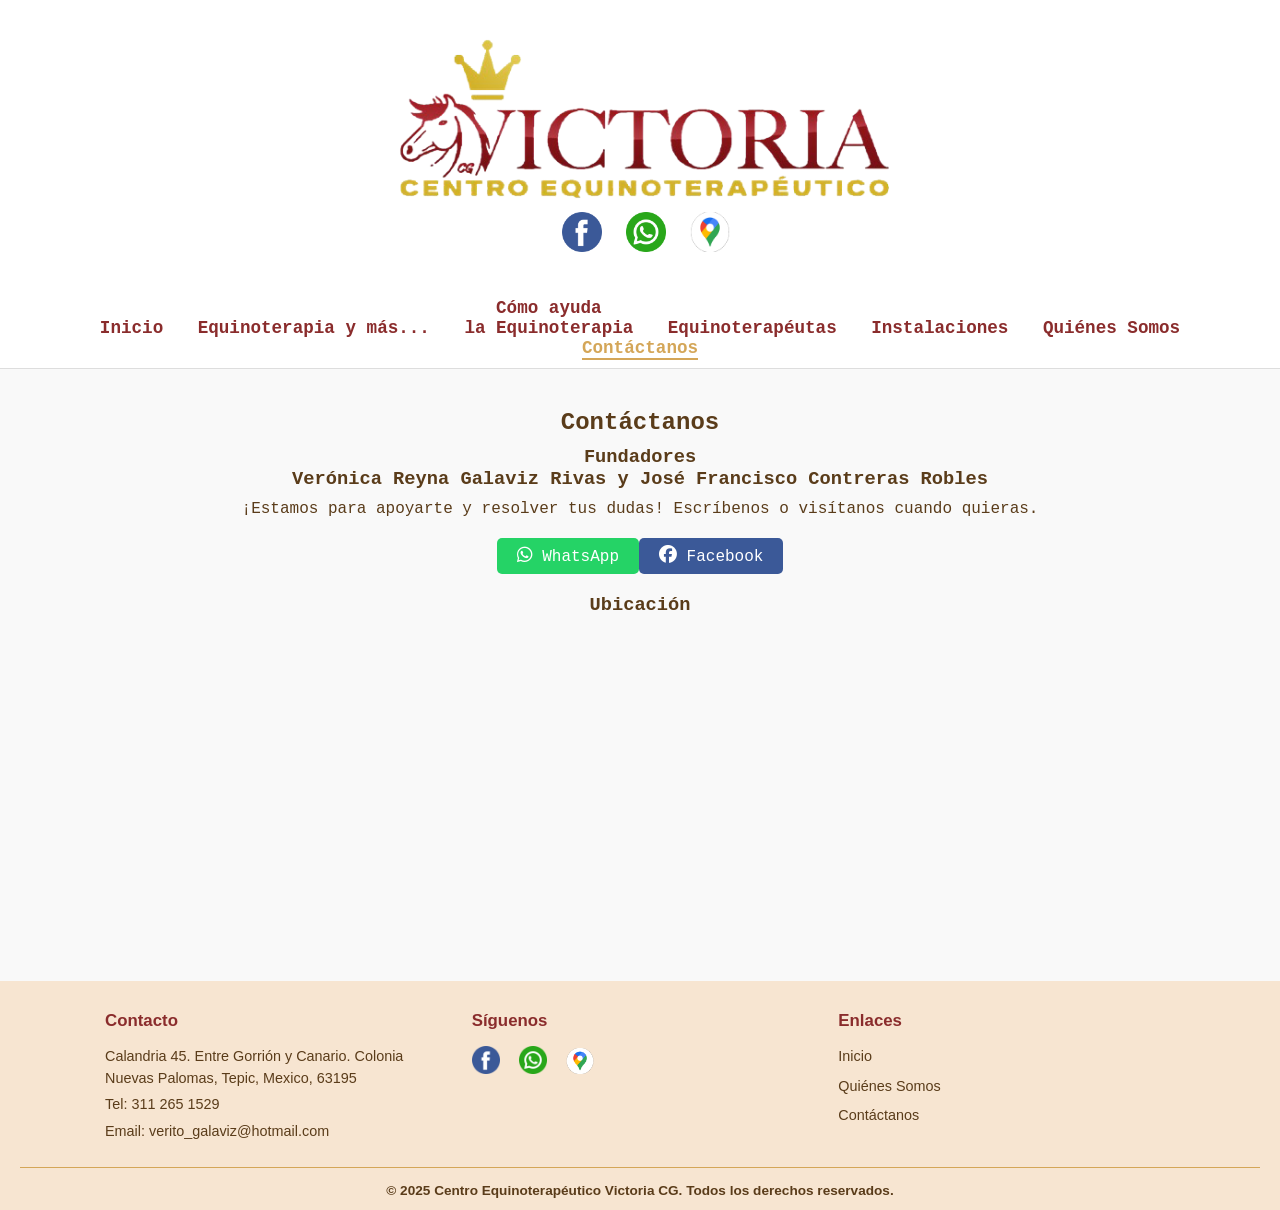
<file: contactanos.html>
<!DOCTYPE html>
<html lang="es">
<head>
    <meta charset="UTF-8">
    <meta name="viewport" content="width=device-width, initial-scale=1.0">
    <title>Centro Equinoterapéutico Victoria CG</title>
    <link rel="stylesheet" href="css/contactanos.css">
    <link rel="stylesheet" href="css/index.css">
     <link rel="icon" href="imagenes/logo.ico" type="image/x-icon">
    <link rel="stylesheet" href="https://cdnjs.cloudflare.com/ajax/libs/font-awesome/6.4.0/css/all.min.css">
    <link href="https://fonts.googleapis.com/css2?family=Playfair+Display:wght@400;700&display=swap" rel="stylesheet">

</head>
<body>
    <body>
    <header>
        <div class="header-top">
            <div class="logo">
                <img src="imagenes/logo.png" alt="Logo Victoria CG">
            </div>
            <div class="redes-sociales">
                <a href="https://www.facebook.com/profile.php?id=100076303736676" target="_blank"><img src="imagenes/facebook.png" alt="Facebook"></a>

                <a href="https://api.whatsapp.com/send?phone=%2B523112651529&context=Afd5bijJZGofmtrTNGjpPchkoGH9FNZKl5jVhK0bvWlo4nVjzu4Zol2qwkxiqlkFYVN8xgQis-uoBQkpQAi5GEvoOXnisL6Jn7pN7hyiHcbvKh48_Wzm8s1dB5iR398B94N57KldoQz15js36wunHf43ew&source=FB_Page&app=facebook&entry_point=page_cta&fbclid=IwY2xjawLBDqZleHRuA2FlbQIxMABicmlkETFpdUl6bUlHNzNvd2xxdVo2AR7L6rWlPzp4TLx0qGs_6eJLB0oJDYzd3Kq8RRfayqRi_KXBqScMRZ1EetgBCA_aem_7WThvYAdKg-Pinx-tyvt8A"  target="_blank"><img src="imagenes/whatsapp.png" alt="WhatsApp"></a>
                
                <a href="https://www.google.com/maps/place/Centro+Equinoterap%C3%A9utico+Victoria+CG/@21.4592677,-104.8566123,21z/data=!4m6!3m5!1s0x842731aec3f7dff3:0x2b245207c1e0afa1!8m2!3d21.4592799!4d-104.8565674!16s%2Fg%2F11rqgm_5tm?entry=ttu&g_ep=EgoyMDI1MDYyMy4yIKXMDSoASAFQAw%3D%3D" target="_blank"><img src="imagenes/maps.png" alt="Maps"></a>
            </div>
        
            <button class="menu-toggle">
                <span></span>
                <span></span>
                <span></span>
            </button>
        </div>


        <nav>
            <ul>
                <li><a href="index.html">Inicio</a></li>
                <li><a href="areas_ambito.html">Equinoterapia y más...</a></li>
                <li><a href="cuadro_clinico.html">Cómo ayuda<br> la Equinoterapia</a></li>
                <li><a href="equinoterapeutas.html">Equinoterapéutas</a></li>
                <li><a href="instalaciones.html">Instalaciones</a></li>
                <li><a href="quienesSomos.html">Quiénes Somos</a></li>
                <li><a href="contactanos.html">Contáctanos</a></li>
            </ul>
        </nav>
    </header>

<div class="overlay" id="overlay"></div>

    <section id="contacto" class="contacto-section">
  <h2>Contáctanos</h2>
  <h3><p>Fundadores</p> 
    <p>Verónica Reyna Galaviz Rivas y José Francisco Contreras Robles</p></h3>
  <p>¡Estamos para apoyarte y resolver tus dudas! Escríbenos o visítanos cuando quieras.</p>

  <div class="contacto-botones">
    <!-- Botón WhatsApp -->
    <a href="https://api.whatsapp.com/send?phone=%2B523112651529&context=Afd5bijJZGofmtrTNGjpPchkoGH9FNZKl5jVhK0bvWlo4nVjzu4Zol2qwkxiqlkFYVN8xgQis-uoBQkpQAi5GEvoOXnisL6Jn7pN7hyiHcbvKh48_Wzm8s1dB5iR398B94N57KldoQz15js36wunHf43ew&source=FB_Page&app=facebook&entry_point=page_cta&fbclid=IwY2xjawLBDqZleHRuA2FlbQIxMABicmlkETFpdUl6bUlHNzNvd2xxdVo2AR7L6rWlPzp4TLx0qGs_6eJLB0oJDYzd3Kq8RRfayqRi_KXBqScMRZ1EetgBCA_aem_7WThvYAdKg-Pinx-tyvt8A" target="_blank" class="btn-contacto whatsapp">
      <i class="fa-brands fa-whatsapp"></i>
      WhatsApp
    </a>


    <!-- Botón Facebook -->
    <a href="https://www.facebook.com/profile.php?id=100076303736676" target="_blank" class="btn-contacto facebook">
        <i class="fa-brands fa-facebook"></i>
      Facebook
    </a>
  </div>

  <h3>Ubicación</h3>
  <div class="mapa-container">
   <iframe src="https://www.google.com/maps/embed?pb=!1m18!1m12!1m3!1d1856.6176802754485!2d-104.8572854315069!3d21.459279803177242!2m3!1f0!2f0!3f0!3m2!1i1024!2i768!4f13.1!3m3!1m2!1s0x842731aec3f7dff3%3A0x2b245207c1e0afa1!2sCentro%20Equinoterap%C3%A9utico%20Victoria%20CG!5e0!3m2!1ses!2smx!4v1751335848164!5m2!1ses!2smx" 
        width="100%" 
        height="300" 
        style="border:0;" 
        allowfullscreen="" 
        loading="lazy" 
        referrerpolicy="no-referrer-when-downgrade">
  </iframe>
  </div>
</section>


    <!-- INICA FOOTER -->
<footer>
  <div class="footer-container">
    <div class="footer-info">
      <h3>Contacto</h3>
      <p>Calandria 45. Entre Gorrión y Canario. Colonia Nuevas Palomas, Tepic, Mexico, 63195</p>
      <p>Tel: 311 265 1529</p>
      <p>Email: verito_galaviz@hotmail.com</p>
    </div>

    <div class="footer-redes">
      <h3>Síguenos</h3>
      <a href="https://www.facebook.com/profile.php?id=100076303736676" target="_blank" aria-label="Facebook"><img src="imagenes/facebook.png" alt="Facebook"></a>

      <a href="https://api.whatsapp.com/send?phone=%2B523112651529&context=Afd5bijJZGofmtrTNGjpPchkoGH9FNZKl5jVhK0bvWlo4nVjzu4Zol2qwkxiqlkFYVN8xgQis-uoBQkpQAi5GEvoOXnisL6Jn7pN7hyiHcbvKh48_Wzm8s1dB5iR398B94N57KldoQz15js36wunHf43ew&source=FB_Page&app=facebook&entry_point=page_cta&fbclid=IwY2xjawLBDqZleHRuA2FlbQIxMABicmlkETFpdUl6bUlHNzNvd2xxdVo2AR7L6rWlPzp4TLx0qGs_6eJLB0oJDYzd3Kq8RRfayqRi_KXBqScMRZ1EetgBCA_aem_7WThvYAdKg-Pinx-tyvt8A" target="_blank" aria-label="WhatsApp"><img src="imagenes/whatsapp.png" alt="WhatsApp"></a>

      <a href="https://www.google.com/maps/place/Centro+Equinoterap%C3%A9utico+Victoria+CG/@21.4592677,-104.8566123,21z/data=!4m6!3m5!1s0x842731aec3f7dff3:0x2b245207c1e0afa1!8m2!3d21.4592799!4d-104.8565674!16s%2Fg%2F11rqgm_5tm?entry=ttu&g_ep=EgoyMDI1MDYyMy4yIKXMDSoASAFQAw%3D%3D" target="_blank" aria-label="Maps"><img src="imagenes/maps.png" alt="Maps"></a>
    </div>

    <div class="footer-links">
      <h3>Enlaces</h3>
      <ul>
        <li><a href="index.html">Inicio</a></li>
        <li><a href="quienesSomos.html">Quiénes Somos</a></li>
        <li><a href="contactanos">Contáctanos</a></li>
      </ul>
    </div>
  </div>

  <div class="footer-copy">
    <p><strong>© 2025 Centro Equinoterapéutico Victoria CG. Todos los derechos reservados.</strong></p>
  </div>
</footer>


<!-- FINALIZA FOOTER -->
<script>
    document.addEventListener('DOMContentLoaded', function () {
        const links = document.querySelectorAll('nav ul li a');
        const currentPage = window.location.pathname.split("/").pop();

        links.forEach(link => {
            if (link.getAttribute('href') === currentPage) {
                link.classList.add('activo');
            }
        });
    });
</script>

<script>
    const toggle = document.querySelector('.menu-toggle');
    const menu= document.querySelector('nav ul');
    const links = document.querySelectorAll('nav ul li a');
    const overlay = document.getElementById('overlay');

    toggle.addEventListener('click', (e) => {
        e.stopPropagation();
        menu.classList.toggle('show');
        toggle.classList.toggle('active');
        overlay.classList.toggle('show');
    });

    links.forEach(link => {
        link.addEventListener('click', () => {
            menu.classList.remove('show');
            toggle.classList.remove('active');
            overlay.classList.remove('show');
        });
    });

    document.addEventListener('click', (e) => {
        if (menu.classList.contains('show') &&
            !menu.contains(e.target) &&
            e.target !== toggle) {
            menu.classList.remove('show');
        toggle.classList.remove('active');
        overlay.classList.remove('show');
        }
    });

    overlay.addEventListener('click', () => {
        menu.classList.remove('show');
        toggle.classList.remove('active');
        overlay.classList.remove('show');
    });
</script>

</body>
</html>
</file>
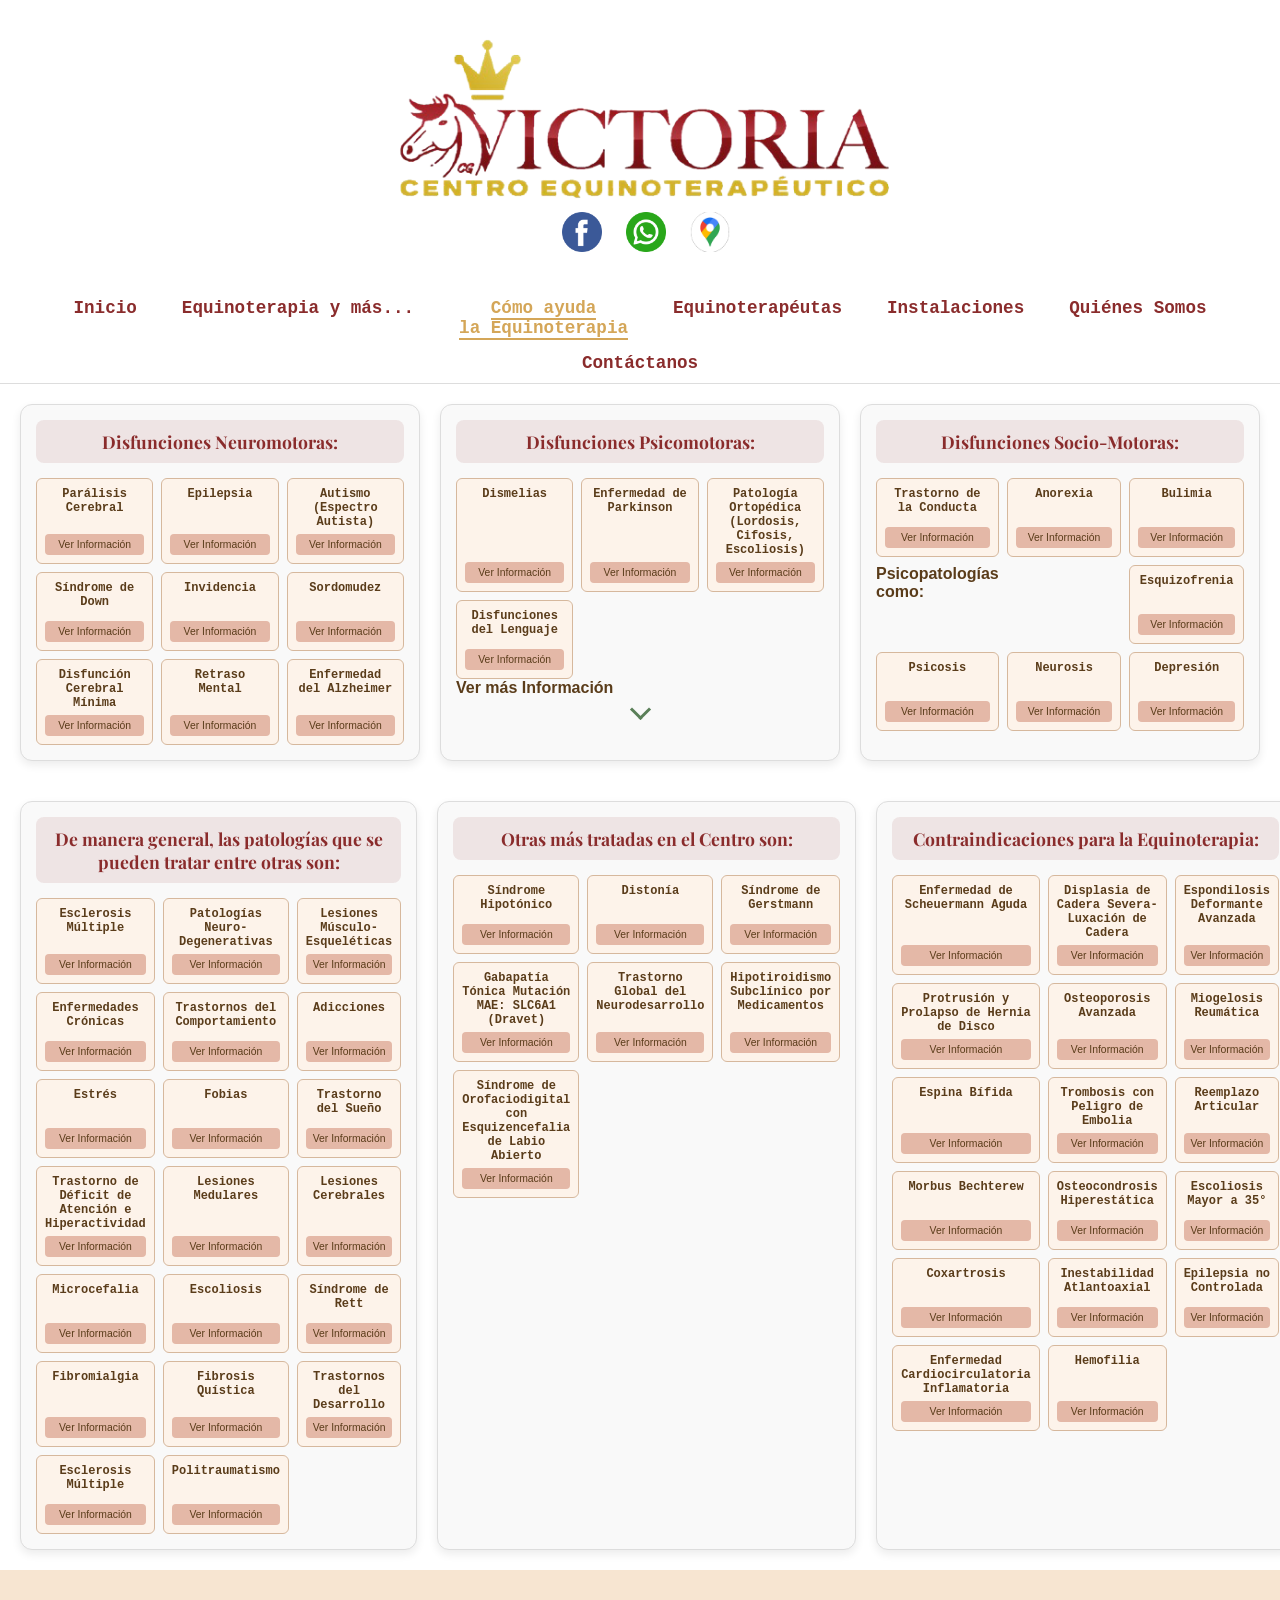
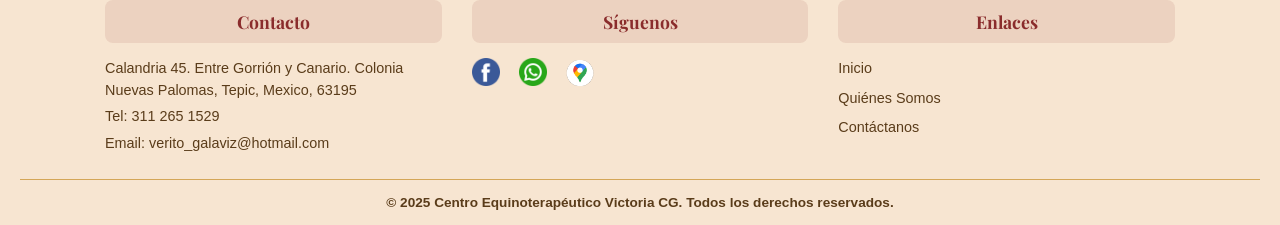
<file: cuadro_clinico.html>
<!DOCTYPE html>
<html lang="es">
<head>
    <meta charset="UTF-8">
    <meta name="viewport" content="width=device-width, initial-scale=1.0">
    <title>Centro Equinoterapéutico Victoria CG</title>
    <link rel="stylesheet" href="css/cuadros.css">
    <link rel="stylesheet" href="css/index.css">
    <link rel="icon" href="imagenes/logo.ico" type="image/x-icon">
    <link href="https://fonts.googleapis.com/css2?family=Playfair+Display:wght@400;700&display=swap" rel="stylesheet">

</head>
<body>

    <header>
        <div class="header-top">
            <div class="logo">
                <img src="imagenes/logo.png" alt="Logo Victoria CG">
            </div>
            <div class="redes-sociales">
                <a href="https://www.facebook.com/profile.php?id=100076303736676" target="_blank"><img src="imagenes/facebook.png" alt="Facebook"></a>

                <a href="https://api.whatsapp.com/send?phone=%2B523112651529&context=Afd5bijJZGofmtrTNGjpPchkoGH9FNZKl5jVhK0bvWlo4nVjzu4Zol2qwkxiqlkFYVN8xgQis-uoBQkpQAi5GEvoOXnisL6Jn7pN7hyiHcbvKh48_Wzm8s1dB5iR398B94N57KldoQz15js36wunHf43ew&source=FB_Page&app=facebook&entry_point=page_cta&fbclid=IwY2xjawLBDqZleHRuA2FlbQIxMABicmlkETFpdUl6bUlHNzNvd2xxdVo2AR7L6rWlPzp4TLx0qGs_6eJLB0oJDYzd3Kq8RRfayqRi_KXBqScMRZ1EetgBCA_aem_7WThvYAdKg-Pinx-tyvt8A"  target="_blank"><img src="imagenes/whatsapp.png" alt="WhatsApp"></a>
                
                <a href="https://www.google.com/maps/place/Centro+Equinoterap%C3%A9utico+Victoria+CG/@21.4592677,-104.8566123,21z/data=!4m6!3m5!1s0x842731aec3f7dff3:0x2b245207c1e0afa1!8m2!3d21.4592799!4d-104.8565674!16s%2Fg%2F11rqgm_5tm?entry=ttu&g_ep=EgoyMDI1MDYyMy4yIKXMDSoASAFQAw%3D%3D" target="_blank"><img src="imagenes/maps.png" alt="Maps"></a>
            </div>
        
            <button class="menu-toggle">
                <span></span>
                <span></span>
                <span></span>
            </button>
        </div>

        <nav>
            <ul>
                <li><a href="index.html">Inicio</a></li>
                <li><a href="areas_ambito.html">Equinoterapia y más...</a></li>
                <li><a href="cuadro_clinico.html">Cómo ayuda<br> la Equinoterapia</a></li>
                <li><a href="equinoterapeutas.html">Equinoterapéutas</a></li>
                <li><a href="instalaciones.html">Instalaciones</a></li>
                <li><a href="quienesSomos.html">Quiénes Somos</a></li>
                <li><a href="contactanos.html">Contáctanos</a></li>
            </ul>
        </nav>
    </header>

    <div class="overlay" id="overlay"></div>

<div class="contenedor-cards">
    <div class="card-cuadro">
        <h3>Disfunciones Neuromotoras:</h3>
        <div class="contenedor-enfermedades">
        <div class="enfermedad">
            <h4>Parálisis Cerebral</h4>
            <button class="nombre-enfermedad" data-titulo="Parálisis Cerebral" data-description="Es un conjunto de trastornos neurológicos que afectan la capacidad de movimiento y postura de unas personas. Se debe a daños en el cerebro que ocurren durante el desarrollo cerebral, ya sea antes, durante o poco después del nacimiento."
            data-beneficio-titulo="¿Cómo ayuda la Equinoterapia?" data-beneficio="La hipoterapia mejora la fuerza muscular, postura, equilibrio y coordinación. Aumenta cadencia y longitud del paso, y mejora atención, comunicación, integración social y autoestima.">Ver Información</button>
        </div>
        <div class="enfermedad">
            <h4>Epilepsia</h4>
            <button class="nombre-enfermedad" data-titulo="Epilepsia" data-description="Es un trastorno neurológico crónico caracterizado por convulsiones recurrentes, causadas por una actividad eléctrica anormal en el cerebro. Estas convulsiones pueden varias ampliamente en su presentación, desde cambios sutiles en la atención o el comportamiento hasta movimientos corporales violentos y pérdida del conocimiento." data-beneficio-titulo="¿Cómo ayuda la Equinoterapia?" data-beneficio="Puede ofrecer beneficios indirectos: mejora muscular, reducción del estrés y ansiedad que podrían disminuir la frecuencia de crisis; no obstante, está contraindicada si la epilepsia no es controlada.">Ver Información</button>
        </div>
        <div class="enfermedad">
            <h4>Autismo (Espectro Autista)</h4>
            <button class="nombre-enfermedad" data-titulo="Autismo (espectro autista)" data-description="Es una afección relacionada con el desarrollo del cerebro que afecta la manera en la que una persona percibe y socializa con otras personas, lo que causa problemas en la interacción social y la comunicación." data-beneficio-titulo="¿Cómo ayuda la Equinoterapia?" data-beneficio="Favorece la comunicación, la interacción social, regulación emocional, autoestima y reducción del estrés. Es útil para trabajar lenguaje no verbal y habilidades sociales.">Ver Información</button>
        </div>
        <div class="enfermedad">
            <h4>Síndrome de Down</h4>
            <button class="nombre-enfermedad" data-titulo="Síndrome de Down" data-description="Es una condición genética causada por la presencia de una copia adicional total o parcial del cromosoma 21. Esto resulta en discapacidad intelectual y ciertas características físicas distintivas." data-beneficio-titulo="¿Cómo ayuda la Equinoterapia?" data-beneficio="Mejora el equilibrio, coordinación, postura, flexibilidad, dereza motora y aspectos del lenguaje y socialización. Aumenta la independencia funcional.">Ver Información</button>
        </div>
        <div class="enfermedad">
            <h4>Invidencia</h4>
            <button class="nombre-enfermedad" data-titulo="Invidencia" data-description="Las personas ciegas o con ceguera son aquellas que no ven nada en absoluto o solamente tienen una ligera percepción de luz (pueden ser capaces de distinguir entre luz y oscuridad, pero no la forma de los objetos)." data-beneficio-titulo="¿Cómo ayuda la Equinoterapia?" data-beneficio="La equinoterapia estimula los sistemas propioceptivos y vestibular, mejorando la percepción corporal, coordinación y confianza en movimientos.">Ver Información</button>
        </div>
        <div class="enfermedad">
            <h4>Sordomudez</h4>
            <button class="nombre-enfermedad" data-titulo="Sordomudez" data-description="Se refiere a la condición de una persona que, debido a una pérdida auditiva, no puede desarrollar el habla de forma natural. La sordera puede ser congénita (de nacimiento) o adquirida, y afecta la capacidad de aprender a hablar, ya que el desarrollo del habla se basa en la imitación de sonidos escuchados." data-beneficio-titulo="¿Cómo ayuda la Equinoterapia?" data-beneficio="Favorece el desarrollo del lenguaje y coordinación óculo-motora, aumentando la expresión no verbal, articulación y comunicación.">Ver Información</button>
        </div>
        <div class="enfermedad">
            <h4>Disfunción Cerebral Mínima</h4>
            <button class="nombre-enfermedad" data-titulo="Disfunción Cerebral Mínima" data-description="Es un término controvertido que se refiere a alteraciones lees en el funcionamiento del cerebro de un niño que puede afectar su desarrollo personal, social y/o académico. Estas alteraciones pueden manifestarse de diversas maneras, como dificultades en el aprendizaje, problemas de atención, hiperactividad, impulsividad, problemas de coordinación, trastornos del sueño, alteraciones del lenguaje y labilidad emocional." data-beneficio-titulo="¿Cómo ayuda la Equinoterapia?" data-beneficio="Reduce la espasticidad, mejora tono muscular, motricidad fina y habla, incrementa atención, aprendizaje y socialización.">Ver Información</button>
        </div>
        <div class="enfermedad">
            <h4>Retraso Mental</h4>
            <button class="nombre-enfermedad" data-titulo="Retraso Mental" data-description="Se refiere a un funcionamiento intelectual general por debajo del promedio, que se acompaña de limitaciones en las habilidades adaptativas necesarias para la vida diaria, y que se manifiesta antes de los 18 años. Es importante destacar que no es una enfermedad mental, sino una condición que afecta el desarrollo cognitivo y adaptativo." data-beneficio-titulo="¿Cómo ayuda la Equinoterapia?" data-beneficio="Ayuda a fortalecer musculatura, postura, coordinación, al mismo tiempo que impulsa autoestima, interacción social, curiosidad y aprendizaje.">Ver Información</button>
        </div>
        <div class="enfermedad">
            <h4>Enfermedad del Alzheimer</h4>
            <button class="nombre-enfermedad" data-titulo="Enfermedad de Alzehimer" data-description="Es un trastorno cerebral degenerativo que afecta principalmente la memoria, el pensamiento y el comportamiento. Es la causa más común de demencia y, con el tiempo, puede dificultar la realización de tareas simples. La enfermedad se caracteriza por la acumulación de placas y ovillos en el cerebro, que dañan y matan las células nerviosas." data-beneficio-titulo="¿Cómo ayuda la Equinoterapia?" data-beneficio="Aunque hay menos evidencia directa, la terapia asistida con caballos ha mostrado reducir ansiedad y estrés, promover socialización y estímulo cognitivo en personas mayores.">Ver Información</button>
        </div>
    </div>
    </div>

    <div class="card-cuadro">
        <h3>Disfunciones Psicomotoras:</h3>
        <div class="contenedor-enfermedades">
        <div class="enfermedad">
            <h4>Dismelias</h4>
            <button class="nombre-enfermedad" data-titulo="Dismelias" data-description="Es una malformación congénita que afecta las extremidades, resultando en la ausencia o deformación de brazos, piernas, manos o pies. Esta condición puede variar en severidad y afectar una o varias extremidades." data-beneficio-titulo="¿Cómo ayuda la Equinoterapia?" data-beneficio="Mejora la coordinación, fuerza, equilibrio, esquema corporal y confianza en la movilidad, incluso en ausencia o malformaciones de extremidades.">Ver Información</button>
        </div>
        <div class="enfermedad">
            <h4>Enfermedad de Parkinson</h4>
            <button class="nombre-enfermedad" data-titulo="Enfermedad de Parkinson" data-description="Es un trastorno neurodegenerativo que afecta principalmente el movimiento, causando temblores, rigidez, lentitud en los movimientos y problemas de equilibrio. Es causada por la pérdida de neuronas productoras de dopamina en el cerebro, y aunque no tiene cura, existen tratamientos para controlar los síntomas." data-beneficio-titulo="¿Cómo ayuda la Equinoterapia?" data-beneficio="La equinoterapia potencia equilibrio, coordinación, fortalecimiento muscular, planificación motora y reducción de rigidez. Además, mejora ánimo y bienestar.">Ver Información</button>
        </div>
        <div class="enfermedad">
            <h4>Patología Ortopédica (Lordosis, Cifosis, Escoliosis)</h4>
            <button class="nombre-enfermedad" data-titulo="Patología Ortopédica" data-description="Es cualquier problema de salud que afecta al sistema musculoesquelético, incluyendo huesos, articulaciones, ligamentos, tendones y músculos. Estas enfermedades pueden ser causadas por lesiones, deformidades, o condiciones como artritis." data-beneficio-titulo="¿Cómo ayuda la Equinoterapia?" data-beneficio="Refuerza postura y alineación corporal, mejora tono muscular y simetría corporal, fortaleciendo los mecanismos de soporte postural.">Ver Información</button>
        </div>
        <div class="enfermedad">
            <h4>Disfunciones del Lenguaje</h4>
            <button class="nombre-enfermedad" data-titulo="Disfunciones del Lenguaje" data-description="Son dificultades en la comunicación que afectan la capacidad de una persona para hablar, entender, leer o escribir. Estos trastornos pueden varias en severidad y afectar diferentes áreas del lenguaje, como la expresión, la comprensión, la pronunciación y la fluidez." data-beneficio-titulo="¿Cómo ayuda la Equinoterapia?" data-beneficio="Estimula coordinación orio-motora, articulación no verbal y verbal, y secuenciación cognitiva del lenguaje.">Ver Información</button>
        </div>
        </div>
        <div class="scroll-down">
        <span><strong>Ver más Información</strong></span>
        <div class="arrow"></div>
    </div>
    </div>

    <div class="card-cuadro">
        <h3>Disfunciones Socio-Motoras:</h3>
        <div class="contenedor-enfermedades">
        <div class="enfermedad">
            <h4>Trastorno de la Conducta</h4>
            <button class="nombre-enfermedad"data-titulo="Trastorno de la Conducta" data-description="Son un patrón persistente de comportamientos que viola los derechos de los demás o normas sociales apropiadas para la edad. Estos trastornos se manifiestan como una conducta antisocial, agresiva, desafiante o disruptiva, y pueden afectar significativamente la vida del individuo y de quienes lo rodean." data-beneficio-titulo="¿Cómo ayuda la Equinoterapia?" data-beneficio="Reduce la agresividad, impulsividad y ansiedades; promueve autocontrol, autoestima y mejor regulación emocional.">Ver Información</button>
        </div>
        <div class="enfermedad">
            <h4>Anorexia</h4>
            <button class="nombre-enfermedad" data-titulo="Anorexia" data-description="Es un trastorno de alimentación que hace que las personas pesen menos de lo que se considera saludable para su edad y estatura, generalmente por una pérdida excesiva de peso. Las personas con este trastorno pueden tener un miedo intenso a aumentar de peso, incluso cuando están con peso insuficiente. Es posible que hagan dietas o ejercicio en forma excesiva o que utilicen otros métodos para bajar de peso." data-beneficio-titulo="¿Cómo ayuda la Equinoterapia?" data-beneficio="Contribuye a mejorar autoestima, confianza corporal, relación sana con el propio cuerpo, regulación y gestión del estrés.">Ver Información</button>
        </div>
        <div class="enfermedad">
            <h4>Bulimia</h4>
            <button class="nombre-enfermedad" data-titulo="Bulimia" data-description="Es un trastorno alimentario por el cual una persona tiene episodios regulares de comer una gran cantidad de alimento (atracones) durante los cuales siente una pérdida de control sobre su alimentación. La persona utiliza luego diversas formas, tales como vomitar o consumir laxantes (purgante), para evitar el aumento de peso." data-beneficio-titulo="¿Cómo ayuda la Equinoterapia?" data-beneficio="Contribuye al fortalecimiento de la autoestima y la mejora de la percepción corporal, factores clave en el tratamiento de este trastorno alimenticio. La relación con el caballo fomenta el respeto hacia uno mismo y promueve la autorregulación emocional. Además, reduce el estrés, la ansiedad y el sentimiento de culpa, elementos que comúnmente acompañan la bulimia. Al establecer una rutina con el caballo, también se desarrolla el sentido de responsabilidad y autocuidado.">Ver Información</button>
        </div>
        <h4>Psicopatologías como:</h4>
        <br><br>
        <div class="enfermedad">
            <h4>Esquizofrenia</h4>
            <button class="nombre-enfermedad" data-titulo="Esquizofrenia" data-description="Es una enfermedad mental grave que afecta la forma en que una persona piensa, siente y se comporta. Puede provocar alucinaciones, delirios, pensamientos y comportamientos desorganizados, y puede dificultar la diferencia entre lo que es real y lo que no." data-beneficio-titulo="¿Cómo ayuda la Equinoterapia?" data-beneficio="Contribuye a mejorar áreas al fomentar la interacción, el trabajo en equipo y la rutina. El contacto con el caballo estimula la coordinación motriz, la autoestima y el sentido de pertenencia. Además, promueve la estructuración del pensamiento y la organización, aspectos que suelen estar alterados en este tipo de trastornos.">Ver Información</button>
        </div>
        <div class="enfermedad">
            <h4>Psicosis</h4>
            <button class="nombre-enfermedad" data-titulo="Psicosis" data-description="Es un trastorno mental caracterizado por la pérdida del contacto con la realidad. Implica alteraciones en la percepción. el pensamiento y el comportamiento, manifestándose a menudo en alucinaciones y delirios. La psicosis puede ser un síntoma de diversas condiciones médicas, trastornos psiquiátricos, o inducida por sustancias." data-beneficio-titulo="¿Cómo ayuda la Equinoterapia?" data-beneficio="Ayuda a establecer contacto con la realidad, al exigir concentración, atención y conexión en el presente. Esta actividad facilita la expresión de emociones, mejora la comunicación y estimula las habilidades sociales en un entorno seguro y libre de juicios. El vínculo con el caballo actúa como puente para recuperar la confianza en uno mismo y en los demás, siendo una herramienta útil para complementar la terapia médica y psicológica.">Ver Información</button>
        </div>
        <div class="enfermedad">
            <h4>Neurosis</h4>
            <button class="nombre-enfermedad" data-titulo="Neurosis" data-description="Es un patrón de conducta que se caracteriza por experimentar emociones negativas de manera frecuente y persistente, como ansiedad, culpa, depresión, ira y envidia. Puede afectar la capacidad de una persona para desenvolverse en diversas áreas de su vida, incluyendo las relaciones interpersonales y las actividades cotidianas." data-beneficio-titulo="¿Cómo ayuda la Equinoterapia?" data-beneficio="Estar en contacto con el caballo permite canalizar tensiones, disminuir pensamientos obsesivos y mejorar el manejo del estrés. El paciente aprende a regular sus emociones al interactuar con un animal sensible que responde a su estado de ánimo, lo que fortalece el autocontrol y la conexión emocional.">Ver Información</button>
        </div>
        <div class="enfermedad">
            <h4>Depresión</h4>
            <button class="nombre-enfermedad" data-titulo="Depresión" data-description="Es un trastorno mental común. Implica un estado de ánimo deprimido o la pérdida del placer o el interés por actividades durante largos periodos de tiempo. La depresión es distinta de los cambios habituales del estado de ánimo y los sentimientos sobre el día a día. Puede afectar a todos los ámbitos de la vida, incluidas las relaciones familiares, de amistad y las comunitarias. Puede deberse a problemas de la escuela y laborales o causarlos." data-beneficio-titulo="¿Cómo ayuda la Equinoterapia?" data-beneficio="Produce reducción de cortisol, mejora el ánimo, disminuye ansiedad, favorece socialización y estabilidad emocional.">Ver Información</button>
        </div>
    </div>
    </div>
</div>

<div class="contenedor-cards">
    <div class="card-cuadro">
        <h3>De manera general, las patologías que se pueden tratar entre otras son:</h3>
        <div class="contenedor-enfermedades">
        <div class="enfermedad">
            <h4>Esclerosis Múltiple</h4>
            <button class="nombre-enfermedad" data-titulo="Esclerosis Múltiple" data-description="Es una enfermedad crónica del sistema nervioso central, que incluye el cerebro y la médula espinal. Es una enfermedad autoinmune, lo que significa que el sistema inmunológico ataca por error la mielina, una capa protectora que rodea las fibras nerviosas. Este daño a la mielina interrumpe la comunicación entre el cerebro y otras partes del cuerpo, causando una variedad de síntomas." data-beneficio-titulo="¿Cómo ayuda la Equinoterapia?" data-beneficio="El movimiento tridimensional del caballo ayuda a mejorar el equilibrio, la coordinación y el tono muscular, aspectos que se ven afectados por esta enfermedad. También se promueve la movilidad y se reduce la rigidez muscular, al tiempo que se fortalece la autoestima y se combate la depresión.">Ver Información</button>
        </div>
        <div class="enfermedad">
            <h4>Patologías Neuro- Degenerativas</h4>
            <button class="nombre-enfermedad" data-titulo="Patologías Neurodegenerativas" data-description="Son un grupo de trastornos que causan el deterioro progresivo y la muerte de las neuronas en el cerebro y la médula espinal. Estas enfermedades a menudo resultan en problemas con el movimiento, la función mental, o ambas." data-beneficio-titulo="¿Cómo ayuda la Equinoterapia?" data-beneficio="Favorece la estimulación cognitiva y sensorial, manteniendo activas funciones mentales como la atención, memoria y orientación. Asimismo, ayuda a conservar habilidades motoras básicas y brinda una experiencia emocional positiva.">Ver Información</button>
        </div>
        <div class="enfermedad">
            <h4>Lesiones Músculo- Esqueléticas</h4>
            <button class="nombre-enfermedad" data-titulo="Lesiones Músculo-Esqueléticas" data-description="Son aquellas que afectan al sistema musculoesquelético, incluyendo huesos, articulaciones, músculos, tendones y ligamentos, a menudo causadas por traumas o lesiones. Estas pueden ser agudas, como fracturas o esguinces, o crónicas, como la artrosis." data-beneficio-titulo="¿Cómo ayuda la Equinoterapia?" data-beneficio="Pacientes con fracturas, luxaciones o cirugías ortopédicas se benefician del movimiento rítmico del caballo, que mejora la movilidad articular, fortalece la musculatura y favorece la recuperación funcional. También reduce el miedo al movimiento tras un trauma físico.">Ver Información</button>
        </div>
        <div class="enfermedad">
            <h4>Enfermedades Crónicas</h4>
            <button class="nombre-enfermedad" data-titulo="Enfermedades Crónicas" data-description="Son afecciones de larga duración que requieren atención médica continua y/o limitan las actividades diarias." data-beneficio-titulo="¿Cómo ayuda la Equinoterapia?" data-beneficio="Personas con enfermedades como artritis, lupus o diabetes encuentran en la equinoterapia una forma de mantener la actividad física sin sobrecargar el cuerpo, lo cual mejora la circulación, disminuye el dolor y fortalece el estado emocional para sobrellevar su condición.">Ver Información</button>
        </div>
        <div class="enfermedad">
            <h4>Trastornos del Comportamiento</h4>
            <button class="nombre-enfermedad" data-titulo="Trastornos del Comportamiento" data-description="Son un grupo de afecciones que se caracterizan por patrones de comportamiento persistentes y problemáticos que violan los derechos de los demás o desafían las normas sociales y las expectativas apropiadas para la edad." data-beneficio-titulo="¿Cómo ayuda la Equinoterapia?" data-beneficio="Ayuda a desarrollar autocontrol, autoestima, manejo emocional y reducción del estrés, apoyando procesos terapéuticos integrales.">Ver Información</button>
        </div>
        <div class="enfermedad">
            <h4>Adicciones</h4>
            <button class="nombre-enfermedad" data-titulo="Adicciones" data-description="Es una enfermedad física y psicoemocional que crea una dependencia o necesidad hacia una sustancia, actividad o relación. Se caracteriza por un conjunto de signos y síntomas en los que se involucran factores biológicos, genéticos, psicológicos y sociales." data-beneficio-titulo="¿Cómo ayuda la Equinoterapia?" data-beneficio="La relación con el caballo promueve la responsabilidad, la constancia y el respeto por uno mismo, valores clave en los procesos de desintoxicación. También ayuda a canalizar la ansiedad, fortalecer la autoestima y establecer vínculos afectivos sanos.">Ver Información</button>
        </div>
        <div class="enfermedad">
            <h4>Estrés</h4>
            <button class="nombre-enfermedad" data-titulo="Estrés" data-description="Es una respuesta natural del cuerpo ante desafíos o demandas, tanto físicas como emocionales. Puede manifestarse como una sensación de tensión o preocupación, y es una reacción común ante situaciones difíciles o estresantes." data-beneficio-titulo="¿Cómo ayuda la Equinoterapia?" data-beneficio="El contacto con el caballo y el entorno natural facilita la relajación, la disminución del cortisol (hormona del estrés) y una mejor gestión emocional. La terapia fomenta la desconexión de los estímulos que generan tensión, permitiendo un espacio de calma y recuperación.">Ver Información</button>
        </div>
        <div class="enfermedad">
            <h4>Fobias</h4>
            <button class="nombre-enfermedad" data-titulo="Fobias" data-description="Son trastornos de ansiedad caracterizadas por un miedo intenso e irracional a objetos, animales, situaciones o actividades específicas. Este miedo es desproporcionado al peligro real y puede interferir significativamente en la vida diaria de la persona." data-beneficio-titulo="¿Cómo ayuda la Equinoterapia?" data-beneficio="El trabajo del caballo ayuda a enfrentar y superar temores mediante la exposición progresiva, en un ambiente seguro. Fomenta la confianza, el control emocional y el dominio propio.">Ver Información</button>
        </div>
        <div class="enfermedad">
            <h4>Trastorno del Sueño</h4>
            <button class="nombre-enfermedad" data-titulo="Trastorno del Sueño" data-description="Son problemas que afectan la capacidad de dormir normalmente. Pueden incluir dificultad para conciliar el sueño, permanecer dormido, o tener un sueño no reparador, lo que puede llevar a la somnolencia diurna y otros problemas." data-beneficio-titulo="¿Cómo ayuda la Equinoterapia?" data-beneficio="Se ha observado mejora en la calidad y duración del sueño, especialmente en poblaciones pediátricas con retraso del desarrollo.">Ver Información</button>
        </div>
        <div class="enfermedad">
            <h4>Trastorno de Déficit de Atención e Hiperactividad</h4>
            <button class="nombre-enfermedad" data-titulo="TDAH" data-description="Es un trastorno mental que comprende una combinación de problemas persistentes, como dificultad para prestar atención, hiperactividad y conducta compulsiva. El TDAH en los adultos puede llevar a relaciones inestables, mal desempeño en el trabajo o en la escuela, baja autoestima y otros problemas." data-beneficio-titulo="¿Cómo ayuda la Equinoterapia?" data-beneficio="Incrementa concentración, control impulsivo, coordinación sensorial, regulación emocional y motivación.">Ver Información</button>
        </div>
        <div class="enfermedad">
            <h4>Lesiones Medulares</h4>
            <button class="nombre-enfermedad" data-titulo="Lesiones Medulares" data-description="Se refiere al daño en la médula espinal, que es un haz de nervios que trasmite señales entre el cerebro y el resto del cuerpo. Este daño puede afectar la función motora y sensorial, y puede ser completo (sin función por debajo del nivel de la lesión o incompleto (con alguna función residual). Las lesiones medulares pueden ser causadas por traumatismos o enfermedades y pueden tener consecuencias significativas para la calidad de vida." data-beneficio-titulo="¿Cómo ayuda la Equinoterapia?" data-beneficio="Fomenta la recuperación del control motor, equilibrio, fuerza y propiocepción, contribuyendo a la rehabilitación física.">Ver Información</button>
        </div>
        <div class="enfermedad">
            <h4>Lesiones Cerebrales</h4>
            <button class="nombre-enfermedad" data-titulo="Lesiones Cerebrales" data-description="Son áreas de tejido cerebral dañadas que pueden ser causadas por traumatismos, enfermedades o estar presentes desde el nacimiento. Estas lesiones pueden afectar diversas funciones cerebrales, incluyendo la memoria, el lenguaje, la movilidad y el control emocional. Las lesiones cerebrales pueden ser clasificadas como traumáticas o no traumáticas, y su gravedad puede varias desde leve hasta potencialmente mortal." data-beneficio-titulo="¿Cómo ayuda la Equinoterapia?" data-beneficio="Estimula la neuroplasticidad, mejorando el equilibrio, la coordinación, la postura y el control motor. Además, fortalece la motivación, la confianza y la autonomía.">Ver Información</button>
        </div>
        <div class="enfermedad">
            <h4>Microcefalia</h4>
            <button class="nombre-enfermedad" data-titulo="Microcefalia" data-description="Es una condición en la cual la cabeza de un bebé es más pequeña de lo esperado para su edad y sexo. A menudo, esta condición está asociada con un desarrollo cerebral incompleto o anormal, lo que puede llevar a problemas de desarrollo y discapacidad intelectual. Puede ser causada por factores genéticos o ambientales, como infecciones durante el embarazo o exposición a ciertas sustancias tóxicas." data-beneficio-titulo="¿Cómo ayuda la Equinoterapia?" data-beneficio="Mejora tono, coordinación motora gruesa y fina, atención, comunicación, interacción social y calidad de vida.">Ver Información</button>
        </div>
        <div class="enfermedad">
            <h4>Escoliosis</h4>
            <button class="nombre-enfermedad" data-titulo="Escoliosis" data-description="Es una curva lateral anormal de la columna vertebral. A menudo se detecta en la infancia o adolescencia durante el crecimiento rápido, y puede tener forma de -C- o -S-. Aunque la causa de la escoliosis idiopática (la más común) a menudo se desconoce, factores genéticos y hereditarios pueden influir." data-beneficio-titulo="¿Cómo ayuda la Equinoterapia?" data-beneficio="Aporta beneficios como la reducción de espasticidad, mejora el tono muscular, la coordinación y la estabilidad emocional.">Ver Información</button>
        </div>
        <div class="enfermedad">
            <h4>Síndrome de Rett</h4>
            <button class="nombre-enfermedad" data-titulo="Síndrome de Rett" data-description="Es un trastorno neurológico poco común que afecta principalmente a niñas y se caracteriza por la pérdida progresiva de habilidades motoras y del habla, además de movimiento repetitivo de las manos." data-beneficio-titulo="¿Cómo ayuda la Equinoterapia?" data-beneficio="Estimula el sistema sensorial y promueve respuestas motoras básicas, mejorando la postura, el equilibrio y la interacción social. También facilita la expresión emocional no verbal.">Ver Información</button>
        </div>
        <div class="enfermedad">
            <h4>Fibromialgia</h4>
            <button class="nombre-enfermedad" data-titulo="Fibromialgia" data-description="Es un trastorno crónico que causa dolor musculoesquelético generalizado, acompañado de fatiga, problemas del sueño y dificultades cognitivas. Se caracteriza por una amplificación de la sensación de dolor debido a la forma en que el cerebro y la médula espinal procesan las señales dolorosas." data-beneficio-titulo="¿Cómo ayuda la Equinoterapia?" data-beneficio="Ayuda a reducir la percepción del dolor gracias al movimiento rítmico del caballo, que estimula el sistema nervioso central. Además, mejora la movilidad, la fuerza muscular y el estado de ánimo, reduciendo síntomas como la ansiedad y el cansancio crónico.">Ver Información</button>
        </div>
        <div class="enfermedad">
            <h4>Fibrosis Quística</h4>
            <button class="nombre-enfermedad" data-titulo="Fibrosis Quística" data-description="Es una enfermedad genética, hereditaria y crónica que afecta principalmente los pulmones y el sistema digestivo. Se caracteriza por la producción de moco espeso y pegajoso que obstruye órganos como los pulmones, el páncreas y los intestinos, causando problemas respiratorios, infecciones y dificultad en la digestión." data-beneficio-titulo="¿Cómo ayuda la Equinoterapia?" data-beneficio="Aunque esta enfermedad afecta principalmente los pulmones y el sistema digestivo, la equinoterapia ofrece beneficios físicos mediante el ejercicio y el aire libre. Mejora la capacidad respiratoria, favorece la oxigenación y aporta beneficios emocionales como motivación y bienestar general.">Ver Información</button>
        </div>
        <div class="enfermedad">
            <h4>Trastornos del Desarrollo</h4>
            <button class="nombre-enfermedad" data-titulo="Trastornos del Desarrollo" data-description="Son un grupo de condiciones que afectan el desarrollo cerebral y el sistema nervioso, manifestándose típicamente durante la infancia o la niñez temprana. Estos trastornos pueden impactar diversas áreas del desarrollo, incluyendo la cognición, el lenguaje, las habilidades motoras y la interacción social." data-beneficio-titulo="¿Cómo ayuda la Equinoterapia?" data-beneficio="En niños con trastornos del desarrollo, como TEA o retraso global, la equinoterapia favorece la estimulación multisensorial, mejora la atención, el lenguaje no verbal y la interacción social. El caballo actúa como un medio de conexión y aprendizaje motivador.">Ver Información</button>
        </div>
        <div class="enfermedad">
            <h4>Esclerosis Múltiple</h4>
            <button class="nombre-enfermedad" data-titulo="Esclerosis Múltiple" data-description="Es una enfermedad crónica del sistema nervioso central, que incluye el cerebro y la médula espinal. Es una enfermedad autoinmune, lo que significa que el sistema inmunológico ataca por error la mielina, una capa protectora que rodea las fibras nerviosas. Este daño a la mielina interrumpe la comunicación entre el cerebro y otras partes del cuerpo, causando una variedad de síntomas." data-beneficio-titulo="¿Cómo ayuda la Equinoterapia?" data-beneficio="Ayuda a mantener la movilidad articular, fortalecer los músculos y mejorar el equilibrio. A nivel emocional, favorece la autoestima y el afrontamiento positivo el diagnóstico.">Ver Información</button>
        </div>
        <div class="enfermedad">
            <h4>Politraumatismo</h4>
            <button class="nombre-enfermedad" data-titulo="Politraumatismo" data-description="Se refiere a las lesiones múltiples causadas por un mismo evento traumático, que afecta a dos o más órganos o sistemas y que, en conjunto, representan una amenaza para la vida del paciente. Es una causa importante de muerte y discapacidad, especialmente en niños y adultos jóvenes." data-beneficio-titulo="¿Cómo ayuda la Equinoterapia?" data-beneficio="La equinoterapia puede acelerar la rehabilitación física al trabajar el tono muscular, la coordinación y la confianza corporal. También ayuda en el manejo del miedo y la reintegración emocional tras el trauma.">Ver Información</button>
        </div>
    </div>
    </div>

    <div class="card-cuadro">
        <h3>Otras más tratadas en el Centro son:</h3>
        <div class="contenedor-enfermedades">
        <div class="enfermedad">
            <h4>Síndrome Hipotónico</h4>
            <button class="nombre-enfermedad" data-titulo="Síndrome Hipotónico" data-description="Se caracteriza por un tono muscular anormalmente bajo (hipotonía), lo que provoca flacidez y debilidad muscular. Puede afectar el control motor, el equilibrio y la fuerza. Es un signo que puede presentarse en múltiples trastornos neurológicos o genéticos." data-beneficio-titulo="¿Cómo ayuda la Equinoterapia?" data-beneficio="Se aprovecha el ritmo del caballo para regular tono muscular, mejorar la coordinación, movilidad, control postural y atención psicológica emocional.">Ver Información</button>
        </div>
        <div class="enfermedad">
            <h4>Distonía</h4>
            <button class="nombre-enfermedad" data-titulo="Distonía" data-description="Trastorno del movimiento que provoca contracciones musculares involuntarias, sostenidas o intermitentes, causando posturas anormales o movimientos repetitivos. Puede afectar una sola parte del cuerpo o ser generalizada." data-beneficio-titulo="¿Cómo ayuda la Equinoterapia?" data-beneficio="Mejora el control postural y la coordinación, al mismo tiempo que ofrece una experiencia terapéutica emocionalmente positiva y motivadora.">Ver Información</button>
        </div>
        <div class="enfermedad">
            <h4>Síndrome de Gerstmann</h4>
            <button class="nombre-enfermedad" data-titulo="Síndrome de Gerstmann" data-description="Síndrome neurológico raro, caracterizado por dificultad para escribir (agrafia), dificultad para calcular (acalculia), confusión derecha-izquierda y dificultad para reconocer los dedos (agnosia digital). Se asocia con lesiones en el lóbulo parietal izquierdo." data-beneficio-titulo="¿Cómo ayuda la Equinoterapia?" data-beneficio="Puede ayudar a mejorar la motricidad fina y gruesa, estimular la percepción espacial y favorecer la atención sostenida.">Ver Información</button>
        </div>
        <div class="enfermedad">
            <h4>Gabapatía Tónica Mutación MAE: SLC6A1 (Dravet)</h4>
            <button class="nombre-enfermedad" data-titulo="Gabapatía Tónica Mutación MAE: SLC6A1 (Dravet)" data-description="Enfermedad genética causada por mutaciones en el gen SLC6A1, relacionada con epilepsias como el síndrome de Dravet. Produce convulsiones tónicas severas, retraso del desarrollo y problemas cognitivos y motores." data-beneficio-titulo="¿Cómo ayuda la Equinoterapia?" data-beneficio="Proporciona estimulación sensorial segura, mejora el tono muscular, el equilibrio y la interacción social. Además, reduce el estrés, un factor importante en la frecuencia de crisis epiléptica.">Ver Información</button>
        </div>
        <div class="enfermedad">
            <h4>Trastorno Global del Neurodesarrollo</h4>
            <button class="nombre-enfermedad" data-titulo="Trastorno Global del Neurodesarrollo" data-description="Alteración generalizada en el desarrollo neurológico que afecta varias áreas: cognitiva, motora, social y del lenguaje. Los niños presentan retraso significativo en múltiples habilidades básicas." data-beneficio-titulo="¿Cómo ayuda la Equinoterapia?" data-beneficio="Activa áreas (motora, cognitiva, emocional, social), mejorando atención, aprendizaje, lenguaje, autoimagen y movilidad.">Ver Información</button>
        </div>
        <div class="enfermedad">
            <h4>Hipotiroidismo Subclínico por Medicamentos</h4>
            <button class="nombre-enfermedad" data-titulo="Hipotiroidismo Subclínico por Medicamentos" data-description="Disminución leve de la función tiroidea causada por algunos medicamentos (como litio, amiodarona). Puede cursas sin síntomas claros, pero afecta el metabolismo y el desarrollo si no se trata." data-beneficio-titulo="¿Cómo ayuda la Equinoterapia?" data-beneficio="Favorece la activación física, mejora el estado anímico y puede contribuir a mantener un estilo de vida activo y equilibrado.">Ver Información</button>
        </div>
        <div class="enfermedad">
            <h4>Síndrome de Orofaciodigital con Esquizencefalia de Labio Abierto</h4>
            <button class="nombre-enfermedad" data-titulo="Síndrome de Orofaciodigital con Esquizencefalia de Labio Abierto" data-description="Trastorno genético raro que combina malformaciones en la cara, cavidad oral y dedos (síndrome orofaciodigital) junto con esquizencefalia, una anomalía cerebral en la que existen hendiduras (labios abiertos) en los hemisferios cerebrales, afectando el desarrollo neurológico y motor." data-beneficio-titulo="¿Cómo ayuda la Equinoterapia?" data-beneficio="Promueve la estimulación neuromuscular, mejora el tono muscular, favorece la interacción y ofrece un entorno emocionalmente enriquecedor para el aprendizaje y el desarrollo.">Ver Información</button>
        </div>
        </div>
    </div>

    <div class="card-cuadro">
        <h3>Contraindicaciones para la Equinoterapia:</h3>
        <div class="contenedor-enfermedades">
        <div class="enfermedad">
            <h4>Enfermedad de Scheuermann Aguda</h4>
            <button class="nombre-enfermedad" data-titulo="Enfermedad de Scheuermann Aguda" data-description="También conocida como cifosis de Scheuermann, es una afección de la espalda superior. Hace que la parte superior de la espalda se redondee o encorve, pareciéndose a una joroba." data-beneficio-titulo="¿Por qué no es recomendada la Equinoterapia?" data-beneficio="Esta enfermedad afecta las vértebras torácicas y causa dolor e inflamación. En la fase aguda, el movimiento y la presión axial que aplica montar a caballo pueden agravar el daño vertebral y aumentar el dolor.">Ver Información</button>
        </div>
        <div class="enfermedad">
            <h4>Displasia de Cadera Severa-Luxación de Cadera</h4>
            <button class="nombre-enfermedad" data-titulo="Displasia de Cadera Severa-Luxación de Cadera" data-description="Es el término que se utiliza para indicar que la cavidad de la cadera no alcanza a recubrir por completo la porción esférica del extremo superior del fémur. Esto causa que la articulación de la cadera se disloque total o parcialmente." data-beneficio-titulo="¿Por qué no es recomendada la Equinoterapia?" data-beneficio="El movimiento de la monta implica amplia apertura y presión en las articulaciones de la cadera, lo cual puede provocar dolor, desplazamiento articular o empeoramiento de la deformidad.">Ver Información</button>
        </div>
        <div class="enfermedad">
            <h4>Espondilosis Deformante Avanzada</h4>
            <button class="nombre-enfermedad" data-titulo="Espondilosis Deformante Avanzada" data-description="Es una enfermedad degenerativa, no inflamatoria de la columna vertebral, caracterizada por la producción de espolones óseos (crecimiento del hueso) en la parte inferior, los lados, y el área superior de las vértebras de la columna vertebral." data-beneficio-titulo="¿Por qué no es recomendada la Equinoterapia?" data-beneficio="La vibración y el impacto del trote pueden aumentar el dolor, la rigidez o incluso causar lesiones neurológicas.">Ver Información</button>
        </div>
        <div class="enfermedad">
            <h4>Protrusión y Prolapso de Hernia de Disco</h4>
            <button class="nombre-enfermedad" data-titulo="Protrusión y Prolapso de Hernia de Disco" data-description="Una protrusión discal consiste en el abombamiento de la -envuelta fibrosa- que rodea el disco intervertebral, mientras que una hernia discal consiste en la salida de parte del núcleo pulposo a través de una fisura en la -envuelta fibrosa- del disco." data-beneficio-titulo="¿Por qué no es recomendada la Equinoterapia?" data-beneficio="Montar a caballo en esta condición puede provocar compresión de los nervios espinales, lo que genera dolor intenso, pérdida de sensibilidad o debilidad muscular.">Ver Información</button>
        </div>
        <div class="enfermedad">
            <h4>Osteoporosis Avanzada</h4>
            <button class="nombre-enfermedad" data-titulo="Osteoporosis Avanzada" data-description="La osteoporosis hace que los huesos se debiliten y se vuelvan quebradizos, en tal medida que una caída o incluso una leve tensión, como agacharse o toser, puede causar una fractura. Las fracturas relacionadas con la osteoporosis ocurren con mayor frecuencia en la cadera, la muñeca o la columna vertebral." data-beneficio-titulo="¿Por qué no es recomendada la Equinoterapia?" data-beneficio="El esqueleto está frágil y propenso a fracturas. Cualquier caída, movimiento brusco o vibración puede provocar fracturas espontáneas en columna, caderas o costillas.">Ver Información</button>
        </div>
        <div class="enfermedad">
            <h4>Miogelosis Reumática</h4>
            <button class="nombre-enfermedad" data-titulo="Miogelosis Reumática" data-description="Es uno de los trastornos musculares. Se denomina como uno de los varios reumatismos no articulares. Es un endurecimiento muscular con carácter patológico. Se produce por un continuado sobre esfuerzo y agotamiento de las fibras musculares." data-beneficio-titulo="¿Por qué no es recomendada la Equinoterapia?" data-beneficio="El ejercicio repetitivo puede aumentar la tensión muscular y empeorar los síntomas.">Ver Información</button>
        </div>
        <div class="enfermedad">
            <h4>Espina Bífida</h4>
            <button class="nombre-enfermedad" data-titulo="Espina Bífida" data-description="Es una afección que afecta la columna vertebral y suele ser evidente en el nacimiento. Es un tipo de defecto del tubo neural (DTN). La espina bífida puede aparecer en cualquier lugar a lo largo de la columna si el tubo neural no se cierra por completo." data-beneficio-titulo="¿Por qué no es recomendada la Equinoterapia?" data-beneficio="Dependiendo del grado, puede haber inestabilidad espinal y pérdida de sensibilidad. En casos severos, montar puede generar presión excesiva en la médula espinal o úlceras por presión si el paciente no tiene sensibilidad.">Ver Información</button>
        </div>
        <div class="enfermedad">
            <h4>Trombosis con Peligro de Embolia</h4>
            <button class="nombre-enfermedad" data-titulo="Trombosis con Peligro de Embolia" data-description="La embolia pulmonar es una complicación potencialmente mortal asociada con la trombosis venosa profunda. Una embolia pulmonar se produce cuando un coágulo sanguíneo (trombo) que circula hacia los pulmones desde otra parte del cuerpo (en general, la pierna) obstruye un vaso sanguíneo en el pulmón." data-beneficio-titulo="¿Por qué no es recomendada la Equinoterapia?" data-beneficio="El movimiento durante la monta puede desprender un coágulo, generando una embolia pulmonar o cerebral, lo que representa riesgo vital.">Ver Información</button>
        </div>
        <div class="enfermedad">
            <h4>Reemplazo Articular</h4>
            <button class="nombre-enfermedad" data-titulo="Reemplazo Articular" data-description="La cirugía de reemplazo articular elimina las partes dañadas o enfermas de una articulación. La reemplaza con piezas nuevas fabricadas por humanos. Puedes ser necesario reemplazar una articulación cuando está dañada por: Artritis (inflamación de una articulación que causa dolor y rigidez)." data-beneficio-titulo="¿Por qué no es recomendada la Equinoterapia?" data-beneficio="Montar a caballo puede forzar la prótesis, provocar luxación o daño en la articulación reemplazada, especialmente si aún no está completamente integrada o si hay poca estabilidad.">Ver Información</button>
        </div>
        <div class="enfermedad">
            <h4>Morbus Bechterew</h4>
            <button class="nombre-enfermedad" data-titulo="Morbus Bechterew" data-description="Artritis inflamatoria que afecta la columna vertebral y las articulaciones de gran tamaño." data-beneficio-titulo="¿Por qué no es recomendada la Equinoterapia?" data-beneficio="En etapas avanzadas, la columna se vuelve rígida y frágil. El movimiento del caballo puede generar microfracturas o inflamaciones articulares severas.">Ver Información</button>
        </div>
        <div class="enfermedad">
            <h4>Osteocondrosis Hiperestática</h4>
            <button class="nombre-enfermedad" data-titulo="Osteocondrosis Hiperestática"data-description="Es una enfermedad de etiología multifactorial donde factores nutricionales, hereditarios, biomecánicos, endocrinos, así como la falla en el aporte sanguíneo del cartílago en crecimiento juegan un papel importante. Enfermedad ósea que afecta en jóvenes. Secuelas deformantes." data-beneficio-titulo="¿Por qué no es recomendada la Equinoterapia?" data-beneficio="Esta enfermedad afecta el crecimiento óseo y puede provocar dolor y deformidad. El esfuerzo físico sobre el esqueleto puede agravar los síntomas.">Ver Información</button>
        </div>
        <div class="enfermedad">
            <h4>Escoliosis Mayor a 35°</h4>
            <button class="nombre-enfermedad" data-titulo="Escoliosis Mayor a 35°" data-description="Es una desviación lateral de la columna vertebral." data-beneficio-titulo="¿Por qué no es recomendada la Equinoterapia?" data-beneficio="Una curvatura severa de la columna puede provocar desequilibrios posturales graves, y montar a caballo puede acentuar la deformidad o causar lesiones en músculos y nervios.">Ver Información</button>
        </div>
        <div class="enfermedad">
            <h4>Coxartrosis</h4>
            <button class="nombre-enfermedad" data-titulo="Coxartrosis" data-description="Es una enfermedad degenerativa de las articulaciones. Consiste en la pérdida del cartílago articular, la formación de osteofitos y la deformación de la articulación afectada. La coxartrosis o artrosis de cadera como su propio nombre indica, consiste en el desgaste de la articulación de la cadera como consecuencia de su uso, envejecimiento, traumatismo, fractura, etc." data-beneficio-titulo="¿Por qué no es recomendada la Equinoterapia?" data-beneficio="El impacto y la apertura pélvica que implica montar a caballo pueden agravar el dolor, inflamar la articulación y acelerar la degeneración.">Ver Información</button>
        </div>
        <div class="enfermedad">
            <h4>Inestabilidad Atlantoaxial</h4>
            <button class="nombre-enfermedad" data-titulo="Inestabilidad Atlantoaxial" data-description="Es una enfermedad que afecta a los huesos de la parte superior de la columna vertebral o del cuello debajo de la base del cráneo. Esto puede causar IAA donde los huesos son menos estables y puede dañar la medula espinal." data-beneficio-titulo="¿Por qué no es recomendada la Equinoterapia?" data-beneficio="Esta inestabilidad entre la primera y la segunda vértebra puede derivar en daño medular grave o incluso parálisis si hay movimientos bruscos o presión axial.">Ver Información</button>
        </div>
        <div class="enfermedad">
            <h4>Epilepsia no Controlada</h4>
            <button class="nombre-enfermedad" data-titulo="Epilepsia no Controlada" data-description="Es un trastorno cerebral en el cual una persona tiene convulsiones repetidas durante un tiempo. Son episodios de actividad descontrolada y anormal de las neuronas que puede causar cambios en la atención o el comportamiento." data-beneficio-titulo="¿Por qué no es recomendada la Equinoterapia?" data-beneficio="Si se presenta una crisis durante la sesión de equinoterapia, hay alto riesgo de caída y traumatismo grave, tanto para el paciente como para el caballo.">Ver Información</button>
        </div>
        <div class="enfermedad">
            <h4>Enfermedad Cardiocirculatoria Inflamatoria</h4>
            <button class="nombre-enfermedad" data-titulo="Enfermedad Cardiocirculatoria Inflamatoria" data-description="Las enfermedades cardiovasculares son aquellas que afectan tanto al sistema circulatorio, como al corazón. Entre ellas se encuentra, la enfermedad coronaria, la enfermedad valvular cardiaca, la hipertensión arterial, el accidente cerebrovascular (trombosis o derrame cerebral) o el infarto de miocardio. La miocarditis es la inflamación del músculo cardiaco (miocardio). la miocarditis puede afectar el músculo cardiaco y el sistema eléctrico del corazón de bombear y producir ritmos cardiacos rápidos o anormales (arritmias)." data-beneficio-titulo="¿Por qué no es recomendada la Equinoterapia?" data-beneficio="El esfuerzo físico y la emoción pueden desencadenar arritmias, crisis hipertensivas o fallos cardiacos si la enfermedad está activa o descompensada.">Ver Información</button>
        </div>
        <div class="enfermedad">
            <h4>Hemofilia</h4>
            <button class="nombre-enfermedad" data-titulo="Hemofilia" data-description="Es un trastorno poco común en el cual la sangre no coagula normalmente. Suele ocurrir en hombres." data-beneficio-titulo="¿Por qué no es recomendada la Equinoterapia?" data-beneficio="Cualquier golpe o caída, por mínimo que sea, pueden causar hemorragias internas graves, incluso en músculos o articulaciones, debido a la deficiencia de coagulación.">Ver Información</button>
        </div>
        </div>
    </div>
</div>
    <div id="modal" class="modal">
        <div class="modal-contenido">
            <span class="cerrar">&times;</span>
            <h2 id="modal-titulo"></h2>
            <p id="modal-texto"></p>
            <p id="modal-beneficio-titulo"></p>
            <p id="modal-beneficio"></p>
        </div>
    </div>
<footer>
  <div class="footer-container">

    <div class="footer-info">
      <h3>Contacto</h3>
      <p>Calandria 45. Entre Gorrión y Canario. Colonia Nuevas Palomas, Tepic, Mexico, 63195</p>
      <p>Tel: 311 265 1529</p>
      <p>Email: verito_galaviz@hotmail.com</p>
    </div>

    <div class="footer-redes">
      <h3>Síguenos</h3>
      <a href="https://www.facebook.com/profile.php?id=100076303736676" target="_blank" aria-label="Facebook"><img src="imagenes/facebook.png" alt="Facebook"></a>

      <a href="https://api.whatsapp.com/send?phone=%2B523112651529&context=Afd5bijJZGofmtrTNGjpPchkoGH9FNZKl5jVhK0bvWlo4nVjzu4Zol2qwkxiqlkFYVN8xgQis-uoBQkpQAi5GEvoOXnisL6Jn7pN7hyiHcbvKh48_Wzm8s1dB5iR398B94N57KldoQz15js36wunHf43ew&source=FB_Page&app=facebook&entry_point=page_cta&fbclid=IwY2xjawLBDqZleHRuA2FlbQIxMABicmlkETFpdUl6bUlHNzNvd2xxdVo2AR7L6rWlPzp4TLx0qGs_6eJLB0oJDYzd3Kq8RRfayqRi_KXBqScMRZ1EetgBCA_aem_7WThvYAdKg-Pinx-tyvt8A" target="_blank" aria-label="WhatsApp"><img src="imagenes/whatsapp.png" alt="WhatsApp"></a>
      
      <a href="https://www.google.com/maps/place/Centro+Equinoterap%C3%A9utico+Victoria+CG/@21.4592677,-104.8566123,21z/data=!4m6!3m5!1s0x842731aec3f7dff3:0x2b245207c1e0afa1!8m2!3d21.4592799!4d-104.8565674!16s%2Fg%2F11rqgm_5tm?entry=ttu&g_ep=EgoyMDI1MDYyMy4yIKXMDSoASAFQAw%3D%3D" target="_blank" aria-label="Maps"><img src="imagenes/maps.png" alt="Maps"></a>
    </div>

    <div class="footer-links">
      <h3>Enlaces</h3>
      <ul>
        <li><a href="index.html">Inicio</a></li>
        <li><a href="quienesSomos.html">Quiénes Somos</a></li>
        <li><a href="contactanos">Contáctanos</a></li>
      </ul>
    </div>
  </div>

  <div class="footer-copy">
    <p><strong>© 2025 Centro Equinoterapéutico Victoria CG. Todos los derechos reservados.</strong></p>
  </div>
</footer>


<!-- FINALIZA FOOTER -->
<script>
    document.addEventListener('DOMContentLoaded', function () {
        const links = document.querySelectorAll('nav ul li a');
        const currentPage = window.location.pathname.split("/").pop();

        links.forEach(link => {
            if (link.getAttribute('href') === currentPage) {
                link.classList.add('activo');
            }
        });
    });
</script>

<script>
    document.addEventListener("DOMContentLoaded", function(){
        const botones = document.querySelectorAll(".nombre-enfermedad");
        const modal = document.getElementById("modal");
        const modalTitulo = document.getElementById("modal-titulo");
        const modalTexto = document.getElementById("modal-texto");
        const modalBeneficioTitulo = document.getElementById("modal-beneficio-titulo");
        const modalBeneficio = document.getElementById("modal-beneficio");
        const btnCerrar = document.querySelector(".cerrar");

        botones.forEach(button => {
            button.addEventListener("click", function() {
                const titulo = this.getAttribute("data-titulo");
                const description = this.getAttribute("data-description");
                const beneficio = this.getAttribute("data-beneficio") || "";
                modalTitulo.textContent = titulo;
                modalTexto.innerHTML = description;
                modalBeneficioTitulo.textContent = this.getAttribute("data-beneficio-titulo") || "";
                modalBeneficio.innerHTML = this.getAttribute("data-beneficio") || "";
                modal.classList.add("show");
            });
        });

        btnCerrar.addEventListener("click", function() {
            modal.classList.remove("show");
        });

        window.addEventListener("click", function(e) {
            if (e.target === modal) {
                modal.classList.remove("show");
            }
        });
    });
</script>

<script>
    const toggle = document.querySelector('.menu-toggle');
    const menu= document.querySelector('nav ul');
    const links = document.querySelectorAll('nav ul li a');
    const overlay = document.getElementById('overlay');

    toggle.addEventListener('click', (e) => {
        e.stopPropagation();
        menu.classList.toggle('show');
        toggle.classList.toggle('active');
        overlay.classList.toggle('show');
    });

    links.forEach(link => {
        link.addEventListener('click', () => {
            menu.classList.remove('show');
            toggle.classList.remove('active');
            overlay.classList.remove('show');
        });
    });

    document.addEventListener('click', (e) => {
        if (menu.classList.contains('show') &&
            !menu.contains(e.target) &&
            e.target !== toggle) {
            menu.classList.remove('show');
        toggle.classList.remove('active');
        overlay.classList.remove('show');
        }
    });

    overlay.addEventListener('click', () => {
        menu.classList.remove('show');
        toggle.classList.remove('active');
        overlay.classList.remove('show');
    });
</script>
</body>
</html>
</file>
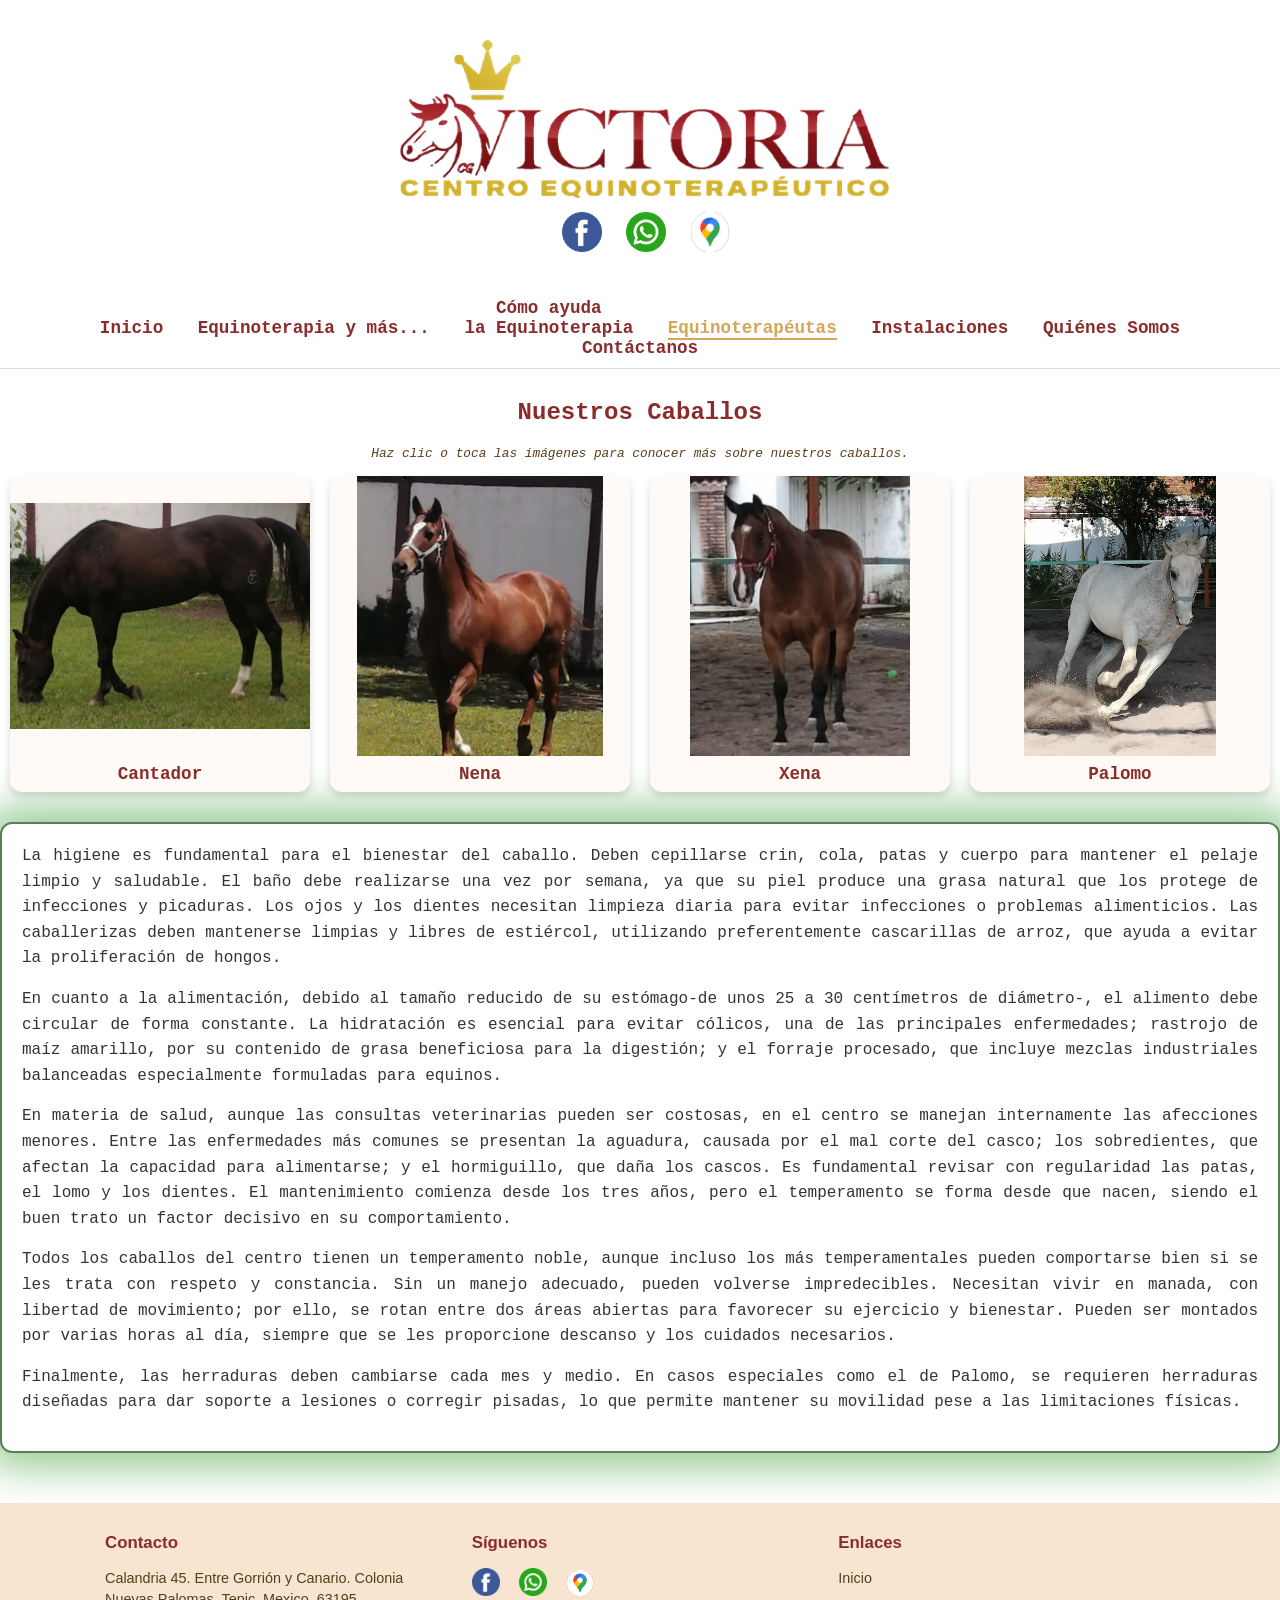
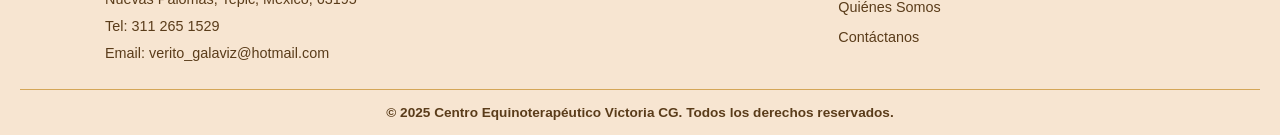
<file: equinoterapeutas.html>
<!DOCTYPE html>
<html lang="es">
<head>
    <meta charset="UTF-8">
    <meta name="viewport" content="width=device-width, initial-scale=1.0">
    <title>Centro Equinoterapéutico Victoria CG</title>
    <link rel="stylesheet" href="css/equino.css">
    <link rel="stylesheet" href="css/index.css">
    <link rel="icon" href="imagenes/logo.ico" type="image/x-icon">
    <link href="https://fonts.googleapis.com/css2?family=Playfair+Display:wght@400;700&display=swap" rel="stylesheet">

</head>
<body>
  <!-- INICIA HEADER -->
    <header>
        <div class="header-top">
            <div class="logo">
                <img src="imagenes/logo.png" alt="Logo Victoria CG">
            </div>
            <div class="redes-sociales">
                <a href="https://www.facebook.com/profile.php?id=100076303736676" target="_blank"><img src="imagenes/facebook.png" alt="Facebook"></a>

                <a href="https://api.whatsapp.com/send?phone=%2B523112651529&context=Afd5bijJZGofmtrTNGjpPchkoGH9FNZKl5jVhK0bvWlo4nVjzu4Zol2qwkxiqlkFYVN8xgQis-uoBQkpQAi5GEvoOXnisL6Jn7pN7hyiHcbvKh48_Wzm8s1dB5iR398B94N57KldoQz15js36wunHf43ew&source=FB_Page&app=facebook&entry_point=page_cta&fbclid=IwY2xjawLBDqZleHRuA2FlbQIxMABicmlkETFpdUl6bUlHNzNvd2xxdVo2AR7L6rWlPzp4TLx0qGs_6eJLB0oJDYzd3Kq8RRfayqRi_KXBqScMRZ1EetgBCA_aem_7WThvYAdKg-Pinx-tyvt8A"  target="_blank"><img src="imagenes/whatsapp.png" alt="WhatsApp"></a>

                <a href="https://www.google.com/maps/place/Centro+Equinoterap%C3%A9utico+Victoria+CG/@21.4592677,-104.8566123,21z/data=!4m6!3m5!1s0x842731aec3f7dff3:0x2b245207c1e0afa1!8m2!3d21.4592799!4d-104.8565674!16s%2Fg%2F11rqgm_5tm?entry=ttu&g_ep=EgoyMDI1MDYyMy4yIKXMDSoASAFQAw%3D%3D" target="_blank"><img src="imagenes/maps.png" alt="Maps"></a>
            </div>

            <button class="menu-toggle">
                <span></span>
                <span></span>
                <span></span>
            </button>
        </div>


        <nav>
            <ul>
                <li><a href="index.html">Inicio</a></li>
                <li><a href="areas_ambito.html">Equinoterapia y más...</a></li>
                <li><a href="cuadro_clinico.html">Cómo ayuda <br> la Equinoterapia</a></li>
                <li><a href="equinoterapeutas.html">Equinoterapéutas</a></li>
                <li><a href="instalaciones.html">Instalaciones</a></li>
                <li><a href="quienesSomos.html">Quiénes Somos</a></li>
                <li><a href="contactanos.html">Contáctanos</a></li>
            </ul>
        </nav>
    </header>
    <!-- FINALIZA HEADER -->

    <div class="overlay" id="overlay"></div>

<!-- INICIA SECCION DE IMAGENES -->
<main class="galeria-caballos">
  <h2 class="titulo-galeria">Nuestros Caballos</h2>
  <p class="indicacion-galeria">Haz clic o toca las imágenes para conocer más sobre nuestros caballos.</p>
  <div class="grid-imagenes">
    <div class="imagen-item" tabindex="0" data-titulo="Cantador" data-descripcion="<strong>Edad:</strong> 27 años. 
      <p><strong>Color:</strong>Alazán chocolate.</p>
      <p><strong>Raza:</strong> Cuarto de milla.</p>
      <p><strong>Altura:</strong> 1.60 m a la cruz.</p>
      <p><strong>Historia:</strong> Criado en casa, hijo de -La Catrina-. Su nombre proviene de la canción -El cantador-. Participó en charrería hasta los 21 años. Hoy está jubilado y forma parte del centro por su carácter extremadamente manso.</p>
      <p><strong>Uso actual:</strong> Muy útil para la equinoterapia por su nobleza y experiencia.</p> " >
        <img src="imagenes/cantador.png" alt="Cantador">
        <h3>Cantador<h3>
    </div>
    <div class="imagen-item" tabindex="0" data-titulo="Nena" data-descripcion="<p><strong>Edad:</strong> 18.</p>
      <p><strong>Color:</strong> Alazana clara. </p>
      <p><strong>Raza:</strong> Cuarto de milla</p>
      <p><strong>Altura:</strong> 1.45-1.55 m a la cruz.</p>
      <p><strong>Historia:</strong> Comprada hace 11 años con 6 años de edad, inicialmente para charrería. Luego fue utilizada para escaramuza.</p>
      <p><strong>Participaciones:</strong> Ha estado en 4 o 5 campeonatos nacionales. En dos logró clasificar a semifinales, quedando en 15° lugar entre aproximadamente entre 120 escaramuzus.</p>
      <p><strong>Uso actual:</strong> Muy útil para la equinoterapia por su nobleza, confiabilidad y experiencia.</p>">
      <img src="imagenes/nena.jpg" alt="Nena">
      <h3>Nena<h3>
    </div>
    <div class="imagen-item" tabindex="0" data-titulo="Xena" data-descripcion="<strong>Edad:</strong> 6 años.
      <p><strong>Color:</strong> Colorada.</p>
      <p><strong>Raza:</strong> Cuarto de milla Cortadora (aptos para corte de ganado).</p>
        <p><strong>Altura:</strong> 1.55 m a la cruz.</p>
        <p><strong>Historia:</strong> Regalo del hermano de uno de los integrantes del centro. Inició entrenamiento desde los 4 años y lleva 1 año trabajando</p>
        <p><strong>Potencial:</strong> Se espera que sea útil también para la equinoterapia.</p>">
      <img src="imagenes/xena.jpg" alt="Xena">
      <h3>Xena<h3>
    </div>
    <div class="imagen-item" tabindex="0" data-titulo="Palomo" data-descripcion="<strong>Edad:</strong> 11 años.
      <p><strong>Color:</strong> Tordillo claro (pelaje blanco con motas cafés).</p>
      <p><strong>Raza:</strong> Cuarto de milla cruzado con español.</p>
      <p><strong>Altura:</strong> 1.45-1.55 m a la cruz.</p>
      <p><strong>Historia:</strong> Regalo para el centro, es parte de la familia desde hace 6 o 7 años</p>
      <p><strong>Carácter:</strong> Muy temperamental pero noble.</p> ">
      <img src="imagenes/palomo.jpg" alt="Palomo">
      <h3>Palomo<h3>
    </div>
  </div>

    <div class="contenedor-texto1">
      <p>La higiene es fundamental para el bienestar del caballo. Deben cepillarse crin, cola, patas y cuerpo para mantener el pelaje limpio y saludable. El baño debe realizarse una vez por semana, ya que su piel produce una grasa natural que los protege de infecciones y picaduras. Los ojos y los dientes necesitan limpieza diaria para evitar infecciones o problemas alimenticios. Las caballerizas deben mantenerse limpias y libres de estiércol, utilizando preferentemente cascarillas de arroz, que ayuda a evitar la proliferación de hongos.</p>
      <p>En cuanto a la alimentación, debido al tamaño reducido de su estómago-de unos 25 a 30 centímetros de diámetro-, el alimento debe circular de forma constante. La hidratación es esencial para evitar cólicos, una de las principales enfermedades; rastrojo de maíz amarillo, por su contenido de grasa beneficiosa para la digestión; y el forraje procesado, que incluye mezclas industriales balanceadas especialmente formuladas para equinos.</p>
      <p>En materia de salud, aunque las consultas veterinarias pueden ser costosas, en el centro se manejan internamente las afecciones menores. Entre las enfermedades más comunes se presentan la aguadura, causada por el mal corte del casco; los sobredientes, que afectan la capacidad para alimentarse; y el hormiguillo, que daña los cascos. Es fundamental revisar con regularidad las patas, el lomo y los dientes. El mantenimiento comienza desde los tres años, pero el temperamento se forma desde que nacen, siendo el buen trato un factor decisivo en su comportamiento.</p>
      <p>Todos los caballos del centro tienen un temperamento noble, aunque incluso los más temperamentales pueden comportarse bien si se les trata con respeto y constancia. Sin un manejo adecuado, pueden volverse impredecibles. Necesitan vivir en manada, con libertad de movimiento; por ello, se rotan entre dos áreas abiertas para favorecer su ejercicio y bienestar. Pueden ser montados por varias horas al día, siempre que se les proporcione descanso y los cuidados necesarios.</p>
      <p>Finalmente, las herraduras deben cambiarse cada mes y medio. En casos especiales como el de Palomo, se requieren herraduras diseñadas para dar soporte a lesiones o corregir pisadas, lo que permite mantener su movilidad pese a las limitaciones físicas.</p>
    </div>

    <!-- Más imágenes según necesites -->
</main>
<!-- TERMINA TABLA DE IMAGENES -->

<!-- Modal para mostrar info -->
<div id="modalInfo" class="modal oculto" role="dialog" aria-modal="true" aria-labelledby="modalTitulo" aria-describedby="modalDescripcion">


  <div class="modal-contenido">
    <button id="cerrarModal" aria-label="Cerrar ventana">×</button>
    <h3 id="modalTitulo"></h3>
    <p id="modalDescripcion"></p>
  </div>
</div>



    <!-- INICA FOOTER -->
<footer>
  <div class="footer-container">
    <div class="footer-info">
      <h3>Contacto</h3>
      <p>Calandria 45. Entre Gorrión y Canario. Colonia Nuevas Palomas, Tepic, Mexico, 63195</p>
      <p>Tel: 311 265 1529</p>
      <p>Email: verito_galaviz@hotmail.com</p>
    </div>

    <div class="footer-redes">
      <h3>Síguenos</h3>
      <a href="https://www.facebook.com/profile.php?id=100076303736676" target="_blank" aria-label="Facebook"><img src="imagenes/facebook.png" alt="Facebook"></a>

      <a href="https://api.whatsapp.com/send?phone=%2B523112651529&context=Afd5bijJZGofmtrTNGjpPchkoGH9FNZKl5jVhK0bvWlo4nVjzu4Zol2qwkxiqlkFYVN8xgQis-uoBQkpQAi5GEvoOXnisL6Jn7pN7hyiHcbvKh48_Wzm8s1dB5iR398B94N57KldoQz15js36wunHf43ew&source=FB_Page&app=facebook&entry_point=page_cta&fbclid=IwY2xjawLBDqZleHRuA2FlbQIxMABicmlkETFpdUl6bUlHNzNvd2xxdVo2AR7L6rWlPzp4TLx0qGs_6eJLB0oJDYzd3Kq8RRfayqRi_KXBqScMRZ1EetgBCA_aem_7WThvYAdKg-Pinx-tyvt8A" target="_blank" aria-label="WhatsApp"><img src="imagenes/whatsapp.png" alt="WhatsApp"></a>

      <a href="https://www.google.com/maps/place/Centro+Equinoterap%C3%A9utico+Victoria+CG/@21.4592677,-104.8566123,21z/data=!4m6!3m5!1s0x842731aec3f7dff3:0x2b245207c1e0afa1!8m2!3d21.4592799!4d-104.8565674!16s%2Fg%2F11rqgm_5tm?entry=ttu&g_ep=EgoyMDI1MDYyMy4yIKXMDSoASAFQAw%3D%3D" target="_blank" aria-label="Maps"><img src="imagenes/maps.png" alt="Maps"></a>
    </div>

    <div class="footer-links">
      <h3>Enlaces</h3>
      <ul>
        <li><a href="index.html">Inicio</a></li>
        <li><a href="quienesSomos.html">Quiénes Somos</a></li>
        <li><a href="contactanos">Contáctanos</a></li>
      </ul>
    </div>
  </div>

  <div class="footer-copy">
    <p><strong>© 2025 Centro Equinoterapéutico Victoria CG. Todos los derechos reservados.</strong></p>
  </div>
</footer>


<!-- FINALIZA FOOTER -->
<script>
  const modal = document.getElementById('modalInfo');
  const modalTitulo = document.getElementById('modalTitulo');
  const modalDescripcion = document.getElementById('modalDescripcion');
  const btnCerrar = document.getElementById('cerrarModal');

  function abrirModal(titulo, descripcion) {
    modalTitulo.textContent = titulo;
    modalDescripcion.innerHTML = descripcion;
    modal.classList.remove('oculto');
    btnCerrar.focus();
  }

  document.querySelectorAll('.imagen-item').forEach(item => {
    item.addEventListener('click', () => {
      const titulo = item.getAttribute('data-titulo');
      const descripcion = item.getAttribute('data-descripcion');
      abrirModal(titulo, descripcion);
    });

    item.addEventListener('keydown', (e) => {
      if (e.key === 'Enter' || e.key === ' ') {
        e.preventDefault();
        const titulo = item.getAttribute('data-titulo');
        const descripcion = item.getAttribute('data-descripcion');
        abrirModal(titulo, descripcion);
      }
    });
  });

  btnCerrar.addEventListener('click', () => {
    modal.classList.add('oculto');
  });

  window.addEventListener('keydown', (e) => {
    if (e.key === 'Escape' && !modal.classList.contains('oculto')) {
      modal.classList.add('oculto');
    }
  });

  modal.addEventListener('click', (e) => {
    if (e.target === modal) {
      modal.classList.add('oculto');
    }
  });
</script>

<script>
    document.addEventListener('DOMContentLoaded', function () {
        const links = document.querySelectorAll('nav ul li a');
        const currentPage = window.location.pathname.split("/").pop();

        links.forEach(link => {
            if (link.getAttribute('href') === currentPage) {
                link.classList.add('activo');
            }
        });
    });
</script>

<script>
    const toggle = document.querySelector('.menu-toggle');
    const menu= document.querySelector('nav ul');
    const links = document.querySelectorAll('nav ul li a');
    const overlay = document.getElementById('overlay');

    toggle.addEventListener('click', (e) => {
        e.stopPropagation();
        menu.classList.toggle('show');
        toggle.classList.toggle('active');
        overlay.classList.toggle('show');
    });

    links.forEach(link => {
        link.addEventListener('click', () => {
            menu.classList.remove('show');
            toggle.classList.remove('active');
            overlay.classList.remove('show');
        });
    });

    document.addEventListener('click', (e) => {
        if (menu.classList.contains('show') &&
            !menu.contains(e.target) &&
            e.target !== toggle) {
            menu.classList.remove('show');
        toggle.classList.remove('active');
        overlay.classList.remove('show');
        }
    });

    overlay.addEventListener('click', () => {
        menu.classList.remove('show');
        toggle.classList.remove('active');
        overlay.classList.remove('show');
    });
</script>

</body>
</html>
</file>
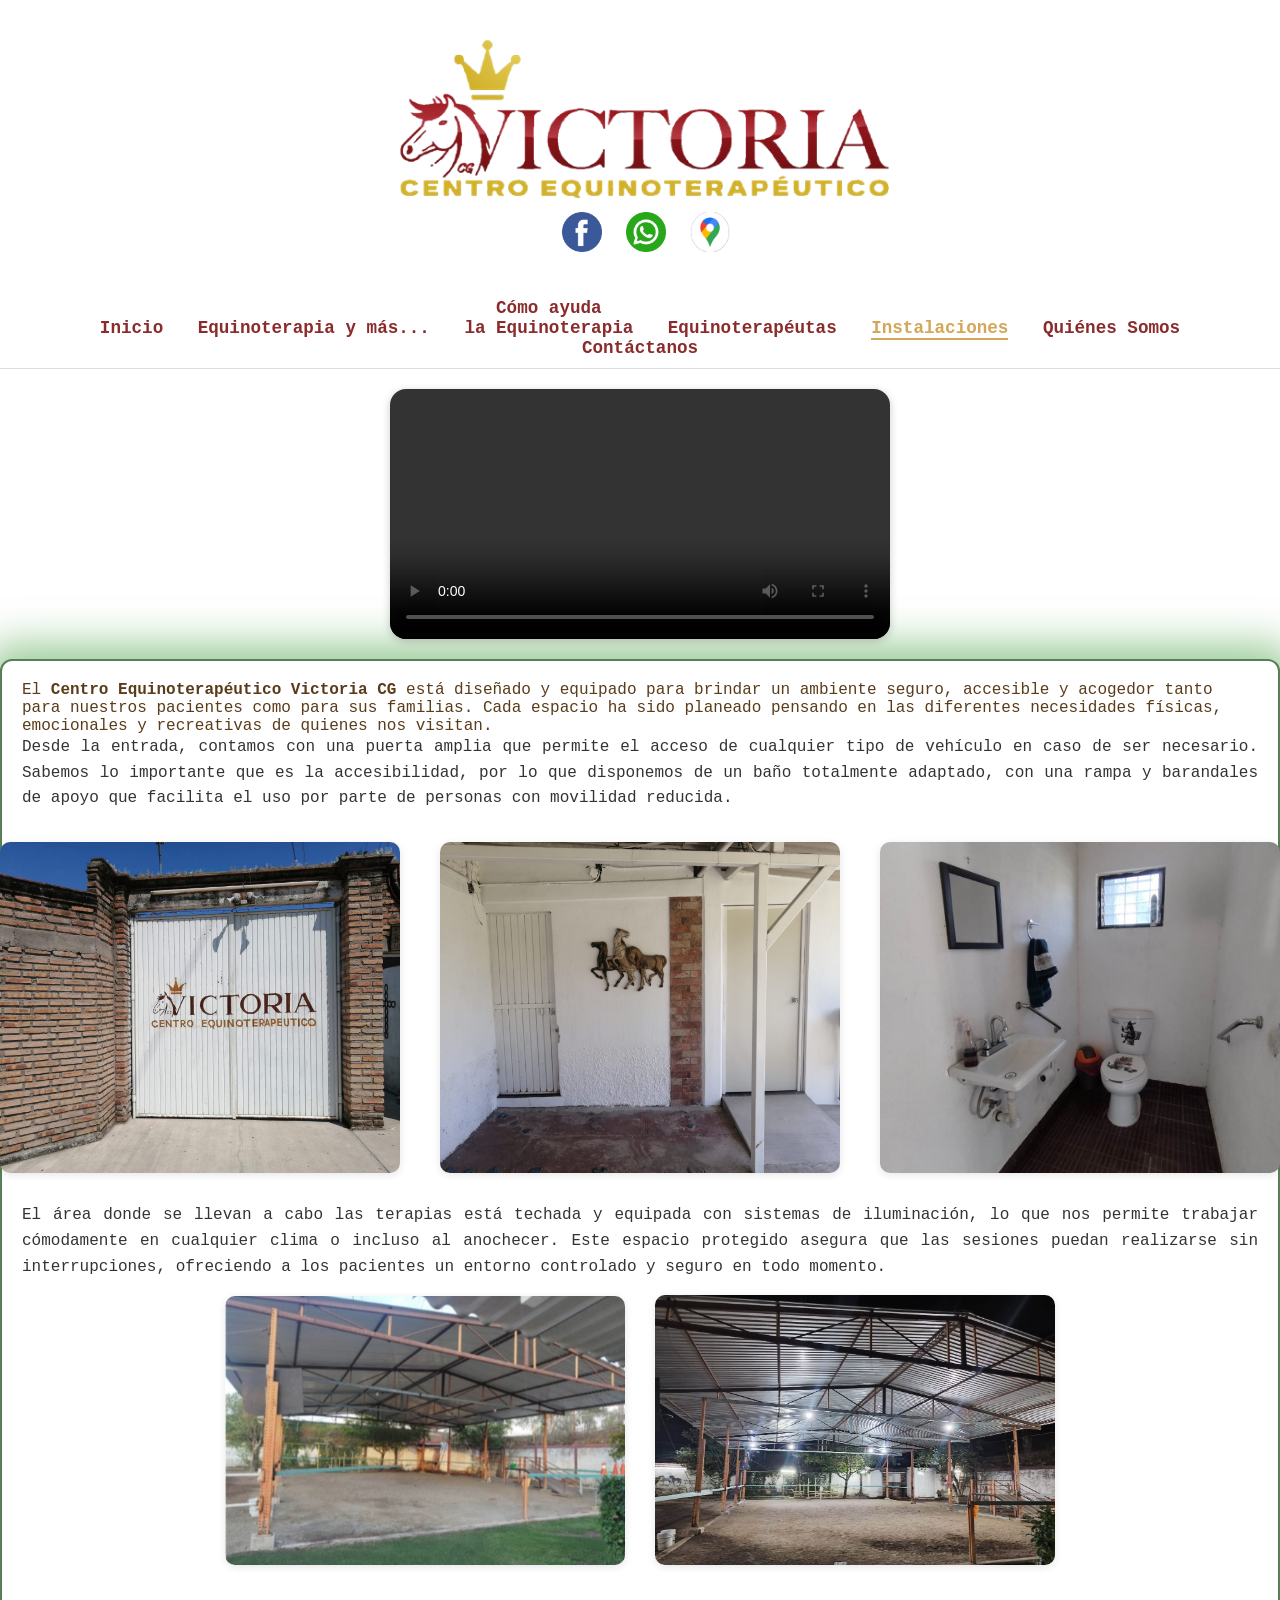
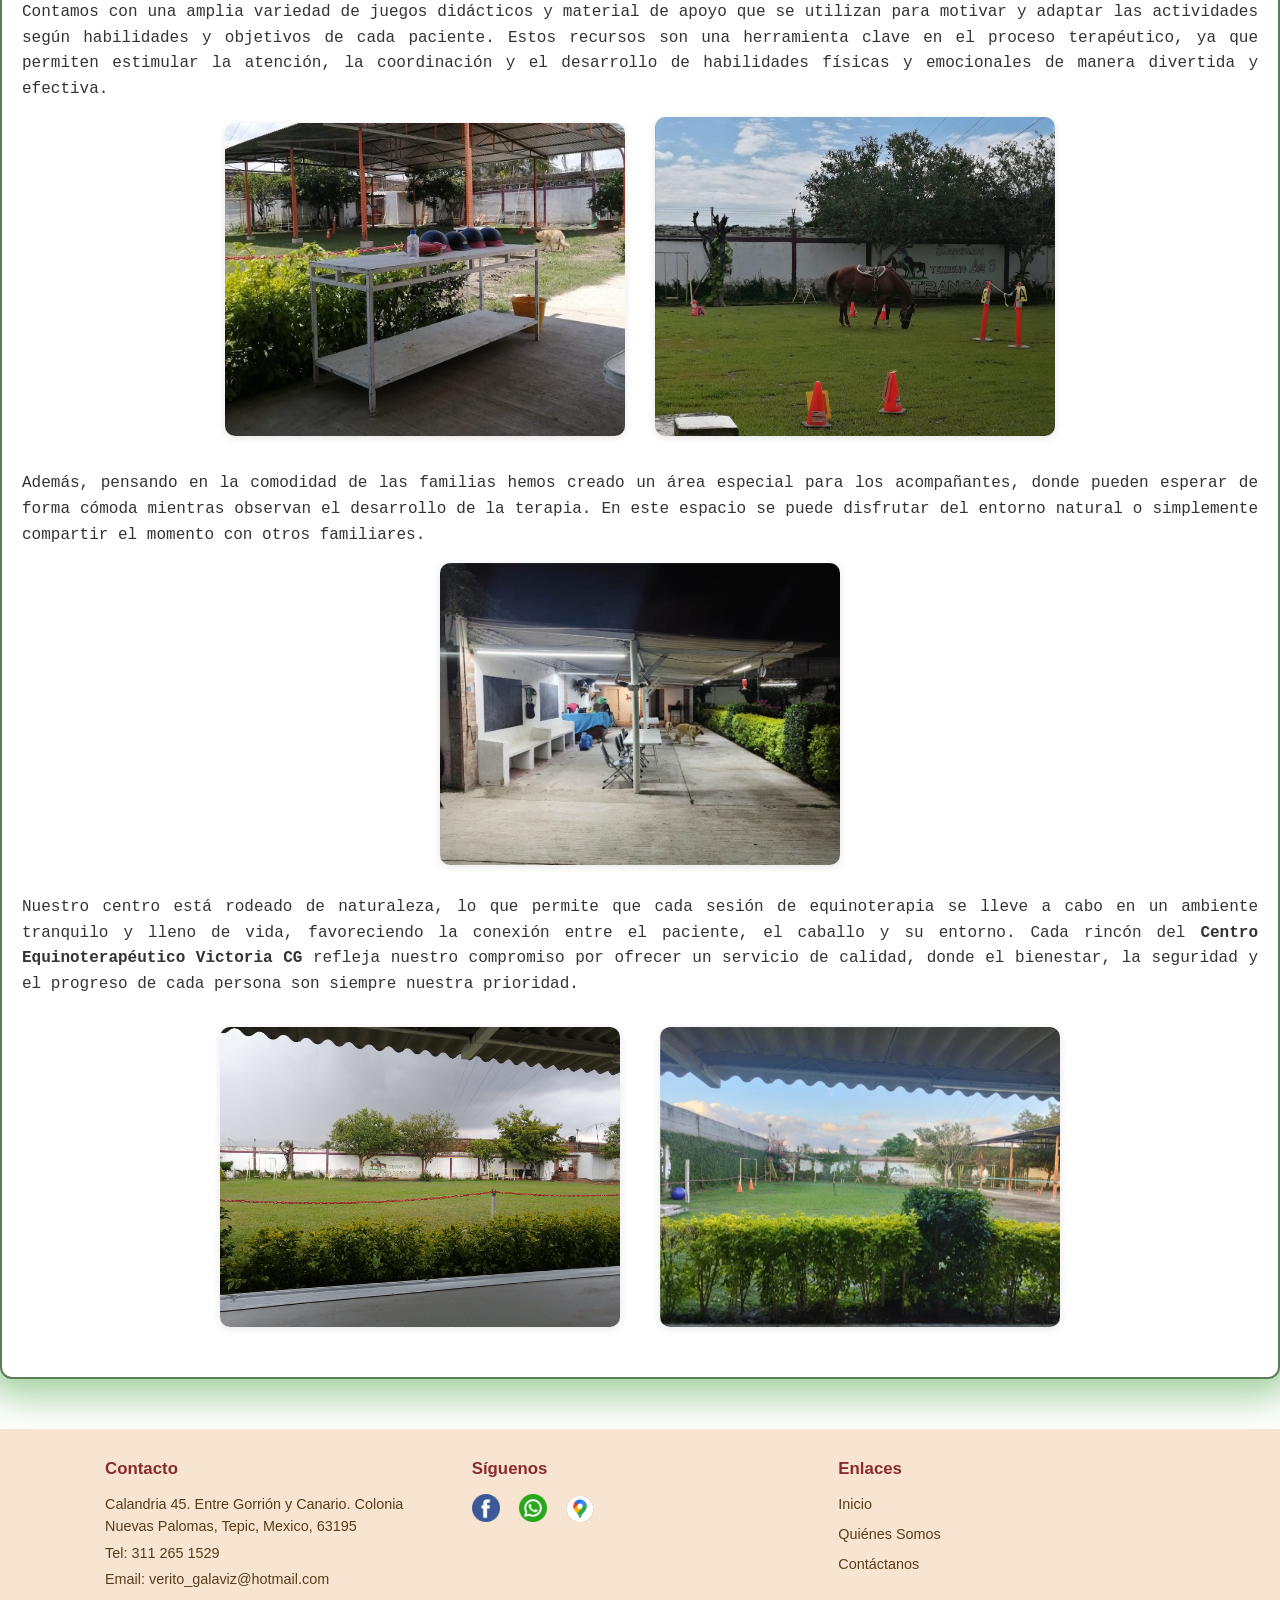
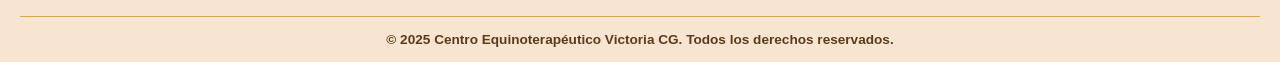
<file: instalaciones.html>
<!DOCTYPE html>
<html lang="es">
<head>
    <meta charset="UTF-8">
    <meta name="viewport" content="width=device-width, initial-scale=1.0">
    <title>Centro Equinoterapéutico Victoria CG</title>
    <link rel="stylesheet" href="css/instalaciones.css">
    <link rel="stylesheet" href="css/index.css">
    <link rel="icon" href="imagenes/logo.ico" type="image/x-icon">
    <link href="https://fonts.googleapis.com/css2?family=Playfair+Display:wght@400;700&display=swap" rel="stylesheet">

</head>
<body>
    <body>
    <header>
        <div class="header-top">
            <div class="logo">
                <img src="imagenes/logo.png" alt="Logo Victoria CG">
            </div>
            <div class="redes-sociales">
                <a href="https://www.facebook.com/profile.php?id=100076303736676" target="_blank"><img src="imagenes/facebook.png" alt="Facebook"></a>

                <a href="https://api.whatsapp.com/send?phone=%2B523112651529&context=Afd5bijJZGofmtrTNGjpPchkoGH9FNZKl5jVhK0bvWlo4nVjzu4Zol2qwkxiqlkFYVN8xgQis-uoBQkpQAi5GEvoOXnisL6Jn7pN7hyiHcbvKh48_Wzm8s1dB5iR398B94N57KldoQz15js36wunHf43ew&source=FB_Page&app=facebook&entry_point=page_cta&fbclid=IwY2xjawLBDqZleHRuA2FlbQIxMABicmlkETFpdUl6bUlHNzNvd2xxdVo2AR7L6rWlPzp4TLx0qGs_6eJLB0oJDYzd3Kq8RRfayqRi_KXBqScMRZ1EetgBCA_aem_7WThvYAdKg-Pinx-tyvt8A"  target="_blank"><img src="imagenes/whatsapp.png" alt="WhatsApp"></a>
                
                <a href="https://www.google.com/maps/place/Centro+Equinoterap%C3%A9utico+Victoria+CG/@21.4592677,-104.8566123,21z/data=!4m6!3m5!1s0x842731aec3f7dff3:0x2b245207c1e0afa1!8m2!3d21.4592799!4d-104.8565674!16s%2Fg%2F11rqgm_5tm?entry=ttu&g_ep=EgoyMDI1MDYyMy4yIKXMDSoASAFQAw%3D%3D" target="_blank"><img src="imagenes/maps.png" alt="Maps"></a>
            </div>

            <button class="menu-toggle">
                <span></span>
                <span></span>
                <span></span>
            </button>
        </div>


        <nav>
            <ul>
                <li><a href="index.html">Inicio</a></li>
                <li><a href="areas_ambito.html">Equinoterapia y más...</a></li>
                <li><a href="cuadro_clinico.html">Cómo ayuda <br> la Equinoterapia</a></li>
                <li><a href="equinoterapeutas.html">Equinoterapéutas</a></li>
                <li><a href="instalaciones.html">Instalaciones</a></li>
                <li><a href="quienesSomos.html">Quiénes Somos</a></li>
                <li><a href="contactanos.html">Contáctanos</a></li>
            </ul>
        </nav>
    </header>

    <div class="overlay" id="overlay"></div>

<div class="contenedor-video">
<video controls>
    <source src="videos/instala.mp4" type="video/mp4">
        Tu navegador no soporta la reproducción de video. 
</video>
</div>

<div class="info-instala">
    <p>El <strong>Centro Equinoterapéutico Victoria CG</strong> está diseñado y equipado para brindar un ambiente seguro, accesible y acogedor tanto para nuestros pacientes como para sus familias. Cada espacio ha sido planeado pensando en las diferentes necesidades físicas, emocionales y recreativas de quienes nos visitan.</p>
<div class="img-text multiple-imgs">
    <p>Desde la entrada, contamos con una puerta amplia que permite el acceso de cualquier tipo de vehículo en caso de ser necesario. Sabemos lo importante que es la accesibilidad, por lo que disponemos de un baño totalmente adaptado, con una rampa y barandales de apoyo que facilita el uso por parte de personas con movilidad reducida.</p>
    <div class="img-row">
        <img src="imagenes/instalaciones/instala8.jpg" alt="Entrada principal del centro">
        <img src="imagenes/instalaciones/instala4.jpg" alt="Rampa">
        <img src="imagenes/instalaciones/instala1.jpg" alt="Baño adaptado">
    </div>
</div>
<div class="img-text">
    <p>El área donde se llevan a cabo las terapias está techada y equipada con sistemas de iluminación, lo que nos permite trabajar cómodamente en cualquier clima o incluso al anochecer. Este espacio protegido asegura que las sesiones puedan realizarse sin interrupciones, ofreciendo a los pacientes un entorno controlado y seguro en todo momento.</p>
    <div class="img-row">
        <img src="imagenes/instalaciones/instala6.png" alt="Área de terapias techada">
        <img src="imagenes/instalaciones/instala9.jpg" alt="terapia de noche">
    </div>
</div>
<div class="img-text multiple-imgs">
    <p>Contamos con una amplia variedad de juegos didácticos y material de apoyo que se utilizan para motivar y adaptar las actividades según habilidades y objetivos de cada paciente. Estos recursos son una herramienta clave en el proceso terapéutico, ya que permiten estimular la atención, la coordinación y el desarrollo de habilidades físicas y emocionales de manera divertida y efectiva.</p>
    <div class="ing-row">
        <img src="imagenes/instalaciones/instala.jpg" alt="Zona de actividades terapéuticas">
        <img src="imagenes/instalaciones/instala2.jpg" alt="Material">
    </div>
</div>
<div class="img-text">
    <p> Además, pensando en la comodidad de las familias hemos creado un área especial para los acompañantes, donde pueden esperar de forma cómoda mientras observan el desarrollo de la terapia. En este espacio se puede disfrutar del entorno natural o simplemente compartir el momento con otros familiares.</p>
    <img src="imagenes/instalaciones/instala5.jpg" alt="Área de acompañantes">
</div>
<div class="img-text multiple-imgs">
    <p>Nuestro centro está rodeado de naturaleza, lo que permite que cada sesión de equinoterapia se lleve a cabo en un ambiente tranquilo y lleno de vida, favoreciendo la conexión entre el paciente, el caballo y su entorno. Cada rincón del <strong>Centro Equinoterapéutico Victoria CG</strong> refleja nuestro compromiso por ofrecer un servicio de calidad, donde el bienestar, la seguridad y el progreso de cada persona son siempre nuestra prioridad.</p>
    <div class="img-row">
        <img src="imagenes/instalaciones/instala3.jpg" alt="Zona">
        <img src="imagenes/instalaciones/instala7.jpg" alt="Natural">
    </div>
</div>

</div>

<!-- INICA FOOTER -->
<footer>
  <div class="footer-container">
    <div class="footer-info">
      <h3>Contacto</h3>
      <p>Calandria 45. Entre Gorrión y Canario. Colonia Nuevas Palomas, Tepic, Mexico, 63195</p>
      <p>Tel: 311 265 1529</p>
      <p>Email: verito_galaviz@hotmail.com</p>
    </div>

    <div class="footer-redes">
      <h3>Síguenos</h3>
      <a href="https://www.facebook.com/profile.php?id=100076303736676" target="_blank" aria-label="Facebook"><img src="imagenes/facebook.png" alt="Facebook"></a>

      <a href="https://api.whatsapp.com/send?phone=%2B523112651529&context=Afd5bijJZGofmtrTNGjpPchkoGH9FNZKl5jVhK0bvWlo4nVjzu4Zol2qwkxiqlkFYVN8xgQis-uoBQkpQAi5GEvoOXnisL6Jn7pN7hyiHcbvKh48_Wzm8s1dB5iR398B94N57KldoQz15js36wunHf43ew&source=FB_Page&app=facebook&entry_point=page_cta&fbclid=IwY2xjawLBDqZleHRuA2FlbQIxMABicmlkETFpdUl6bUlHNzNvd2xxdVo2AR7L6rWlPzp4TLx0qGs_6eJLB0oJDYzd3Kq8RRfayqRi_KXBqScMRZ1EetgBCA_aem_7WThvYAdKg-Pinx-tyvt8A" target="_blank" aria-label="WhatsApp"><img src="imagenes/whatsapp.png" alt="WhatsApp"></a>

      <a href="https://www.google.com/maps/place/Centro+Equinoterap%C3%A9utico+Victoria+CG/@21.4592677,-104.8566123,21z/data=!4m6!3m5!1s0x842731aec3f7dff3:0x2b245207c1e0afa1!8m2!3d21.4592799!4d-104.8565674!16s%2Fg%2F11rqgm_5tm?entry=ttu&g_ep=EgoyMDI1MDYyMy4yIKXMDSoASAFQAw%3D%3D" target="_blank" aria-label="Maps"><img src="imagenes/maps.png" alt="Maps"></a>
    </div>

    <div class="footer-links">
      <h3>Enlaces</h3>
      <ul>
        <li><a href="index.html">Inicio</a></li>
        <li><a href="quienesSomos.html">Quiénes Somos</a></li>
        <li><a href="contactanos">Contáctanos</a></li>
      </ul>
    </div>
  </div>

  <div class="footer-copy">
    <p><strong>© 2025 Centro Equinoterapéutico Victoria CG. Todos los derechos reservados.</strong></p>
  </div>
</footer>


<!-- FINALIZA FOOTER -->

<script>
    document.addEventListener('DOMContentLoaded', function () {
        const links = document.querySelectorAll('nav ul li a');
        const currentPage = window.location.pathname.split("/").pop();

        links.forEach(link => {
            if (link.getAttribute('href') === currentPage) {
                link.classList.add('activo');
            }
        });
    });
</script>

<script>
    const toggle = document.querySelector('.menu-toggle');
    const menu= document.querySelector('nav ul');
    const links = document.querySelectorAll('nav ul li a');
    const overlay = document.getElementById('overlay');

    toggle.addEventListener('click', (e) => {
        e.stopPropagation();
        menu.classList.toggle('show');
        toggle.classList.toggle('active');
        overlay.classList.toggle('show');
    });

    links.forEach(link => {
        link.addEventListener('click', () => {
            menu.classList.remove('show');
            toggle.classList.remove('active');
            overlay.classList.remove('show');
        });
    });

    document.addEventListener('click', (e) => {
        if (menu.classList.contains('show') &&
            !menu.contains(e.target) &&
            e.target !== toggle) {
            menu.classList.remove('show');
        toggle.classList.remove('active');
        overlay.classList.remove('show');
        }
    });

    overlay.addEventListener('click', () => {
        menu.classList.remove('show');
        toggle.classList.remove('active');
        overlay.classList.remove('show');
    });
</script>
</body>
</html>
</file>
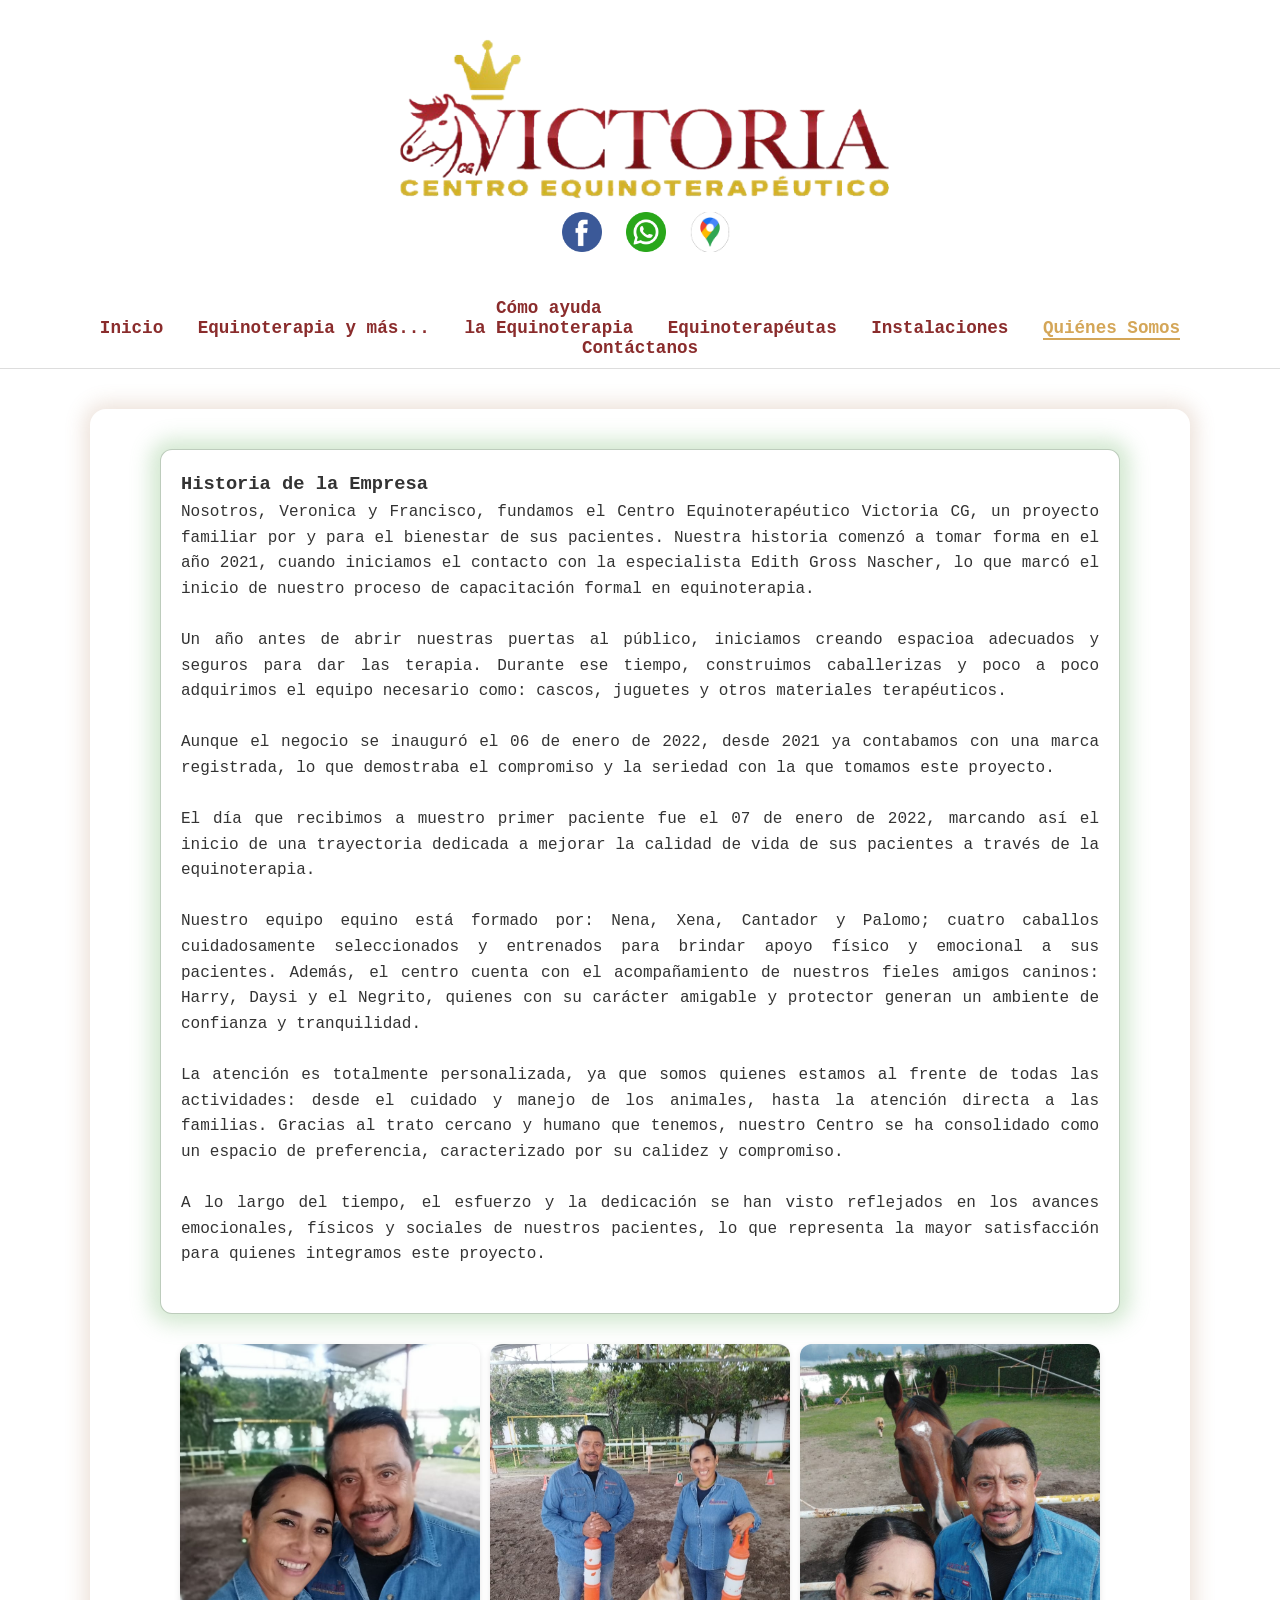
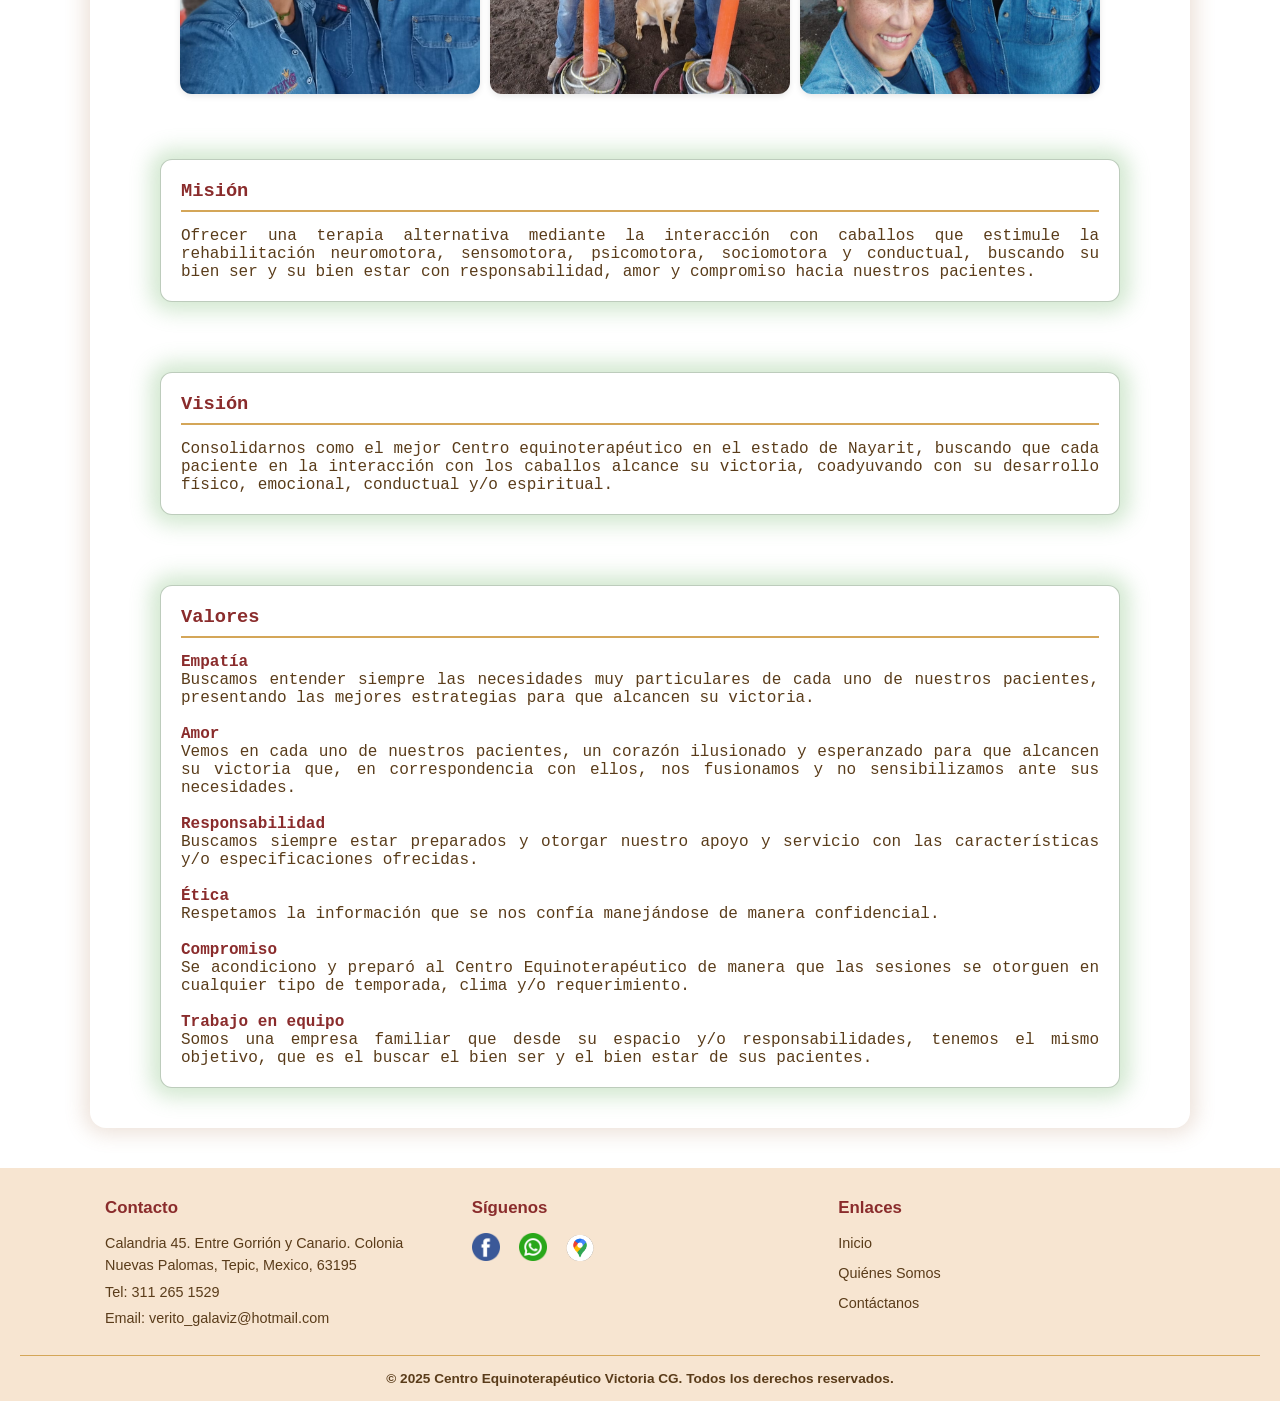
<file: quienesSomos.html>
<!DOCTYPE html>
<html lang="es">
<head>
    <meta charset="UTF-8">
    <meta name="viewport" content="width=device-width, initial-scale=1.0">
    <title>Centro Equinoterapéutico Victoria CG</title>
    <link rel="stylesheet" href="css/quines.css">
    <link rel="stylesheet" href="css/index.css">
    <link rel="icon" href="imagenes/logo.ico" type="image/x-icon">
    <link href="https://fonts.googleapis.com/css2?family=Playfair+Display:wght@400;700&display=swap" rel="stylesheet">

</head>
<body>
    <body>
    <header>
        <div class="header-top">
            <div class="logo">
                <img src="imagenes/logo.png" alt="Logo Victoria CG">
            </div>
            <div class="redes-sociales">
                <a href="https://www.facebook.com/profile.php?id=100076303736676" target="_blank"><img src="imagenes/facebook.png" alt="Facebook"></a>

                <a href="https://api.whatsapp.com/send?phone=%2B523112651529&context=Afd5bijJZGofmtrTNGjpPchkoGH9FNZKl5jVhK0bvWlo4nVjzu4Zol2qwkxiqlkFYVN8xgQis-uoBQkpQAi5GEvoOXnisL6Jn7pN7hyiHcbvKh48_Wzm8s1dB5iR398B94N57KldoQz15js36wunHf43ew&source=FB_Page&app=facebook&entry_point=page_cta&fbclid=IwY2xjawLBDqZleHRuA2FlbQIxMABicmlkETFpdUl6bUlHNzNvd2xxdVo2AR7L6rWlPzp4TLx0qGs_6eJLB0oJDYzd3Kq8RRfayqRi_KXBqScMRZ1EetgBCA_aem_7WThvYAdKg-Pinx-tyvt8A"  target="_blank"><img src="imagenes/whatsapp.png" alt="WhatsApp"></a>
                
                <a href="https://www.google.com/maps/place/Centro+Equinoterap%C3%A9utico+Victoria+CG/@21.4592677,-104.8566123,21z/data=!4m6!3m5!1s0x842731aec3f7dff3:0x2b245207c1e0afa1!8m2!3d21.4592799!4d-104.8565674!16s%2Fg%2F11rqgm_5tm?entry=ttu&g_ep=EgoyMDI1MDYyMy4yIKXMDSoASAFQAw%3D%3D" target="_blank"><img src="imagenes/maps.png" alt="Maps"></a>
            </div>

            <button class="menu-toggle">
                <span></span>
                <span></span>
                <span></span>
            </button>
        </div>


        <nav>
            <ul>
                <li><a href="index.html">Inicio</a></li>
                <li><a href="areas_ambito.html">Equinoterapia y más...</a></li>
                <li><a href="cuadro_clinico.html">Cómo ayuda <br> la Equinoterapia</a></li>
                <li><a href="equinoterapeutas.html">Equinoterapéutas</a></li>
                <li><a href="instalaciones.html">Instalaciones</a></li>
                <li><a href="quienesSomos.html">Quiénes Somos</a></li>
                <li><a href="contactanos.html">Contáctanos</a></li>
            </ul>
        </nav>
    </header>

    <div class="overlay" id="overlay"></div>
    
<section class="quienes-somos">

    <div class="info-empresa">
    <article class="historia">
        <h3>Historia de la Empresa</h3>
        <p>Nosotros, Veronica y Francisco, fundamos el Centro Equinoterapéutico Victoria CG, un proyecto familiar por y para el bienestar de sus pacientes. Nuestra historia comenzó a tomar forma en el año 2021, cuando iniciamos el contacto con la especialista Edith Gross Nascher, lo que marcó el inicio de nuestro proceso de capacitación formal en equinoterapia.</p>
        <br>

        <p>Un año antes de abrir nuestras puertas al público, iniciamos creando espacioa adecuados y seguros para dar las terapia. Durante ese tiempo, construimos caballerizas y poco a poco adquirimos el equipo necesario como: cascos, juguetes y otros materiales terapéuticos.</p>
        <br>

        <p>Aunque el negocio se inauguró el 06 de enero de 2022, desde 2021 ya contabamos con una marca registrada, lo que demostraba el compromiso y la seriedad con la que tomamos este proyecto.</p>
        <br>

        <p>El día que recibimos a muestro primer paciente fue el 07 de enero de 2022, marcando así el inicio de una trayectoria dedicada a mejorar la calidad de vida de sus pacientes a través de la equinoterapia.</p>
        <br>

        <p>Nuestro equipo equino está formado por: Nena, Xena, Cantador y Palomo; cuatro caballos cuidadosamente seleccionados y entrenados para brindar apoyo físico y emocional a sus pacientes. Además, el centro cuenta con el acompañamiento de nuestros fieles amigos caninos: Harry, Daysi y el Negrito, quienes con su carácter amigable y protector generan un ambiente de confianza y tranquilidad.</p>
        <br>

        <p>La atención es totalmente personalizada, ya que somos quienes estamos al frente de todas las actividades: desde el cuidado y manejo de los animales, hasta la atención directa a las familias. Gracias al trato cercano y humano que tenemos, nuestro Centro se ha consolidado como un espacio de preferencia, caracterizado por su calidez y compromiso.</p>
        <br>

        <p>A lo largo del tiempo, el esfuerzo y la dedicación se han visto reflejados en los avances emocionales, físicos y sociales de nuestros pacientes, lo que representa la mayor satisfacción para quienes integramos este proyecto.</p>
        <br>
    </article>

    <div class="img-quienes">
        <img src="imagenes/quienes1.jpg" alt="quienes1">
        <img src="imagenes/quienes4.jpg" alt="quienes3">
        <img src="imagenes/quienes3.jpg" alt="quienes4">
    </div>

    <article class="mision">
    <h3>Misión</h3>
    <p>Ofrecer una terapia alternativa mediante la interacción con caballos que estimule la rehabilitación neuromotora, sensomotora, psicomotora, sociomotora y conductual, buscando su bien ser y su bien estar con responsabilidad, amor y compromiso hacia nuestros pacientes.</p>
    </article>

    <article class="vision">
    <h3>Visión</h3>
    <p>Consolidarnos como el mejor Centro equinoterapéutico en el estado de Nayarit, buscando que cada paciente en la interacción con los caballos alcance su victoria, coadyuvando con su desarrollo físico, emocional, conductual y/o espiritual.</p>
    </article>

    <article class="valores">
    <h3>Valores</h3>
        <p><strong>Empatía</strong></p>
        <p>Buscamos entender siempre las necesidades muy particulares de cada uno de nuestros pacientes, presentando las mejores estrategias para que alcancen su victoria.</p>
        <br>
        <p><strong>Amor</strong></p> 
        <p>Vemos en cada uno de nuestros pacientes, un corazón ilusionado y esperanzado para que alcancen su victoria que, en correspondencia con ellos, nos fusionamos y no sensibilizamos ante sus necesidades.</p>
        <br>
        <p><strong>Responsabilidad</strong></p>
        <p>Buscamos siempre estar preparados y otorgar nuestro apoyo y servicio con las características y/o especificaciones ofrecidas.</p>
        <br>
        <p><strong>Ética</strong></p>
        <p>Respetamos la información que se nos confía manejándose de manera confidencial.</p>
        <br>
        <p><strong>Compromiso</strong></p>
        <p>Se acondiciono y preparó al Centro Equinoterapéutico de manera que las sesiones se otorguen en cualquier tipo de temporada, clima y/o requerimiento.</p>
        <br>
        <p><strong>Trabajo en equipo</strong></p>
        <p>Somos una empresa familiar que desde su espacio y/o responsabilidades, tenemos el mismo objetivo, que es el buscar el bien ser y el bien estar de sus pacientes.</p>
    </article>
    </div>
</section>

<!-- INICA FOOTER -->
<footer>
  <div class="footer-container">
    <div class="footer-info">
      <h3>Contacto</h3>
      <p>Calandria 45. Entre Gorrión y Canario. Colonia Nuevas Palomas, Tepic, Mexico, 63195</p>
      <p>Tel: 311 265 1529</p>
      <p>Email: verito_galaviz@hotmail.com</p>
    </div>

    <div class="footer-redes">
      <h3>Síguenos</h3>
      <a href="https://www.facebook.com/profile.php?id=100076303736676" target="_blank" aria-label="Facebook"><img src="imagenes/facebook.png" alt="Facebook"></a>

      <a href="https://api.whatsapp.com/send?phone=%2B523112651529&context=Afd5bijJZGofmtrTNGjpPchkoGH9FNZKl5jVhK0bvWlo4nVjzu4Zol2qwkxiqlkFYVN8xgQis-uoBQkpQAi5GEvoOXnisL6Jn7pN7hyiHcbvKh48_Wzm8s1dB5iR398B94N57KldoQz15js36wunHf43ew&source=FB_Page&app=facebook&entry_point=page_cta&fbclid=IwY2xjawLBDqZleHRuA2FlbQIxMABicmlkETFpdUl6bUlHNzNvd2xxdVo2AR7L6rWlPzp4TLx0qGs_6eJLB0oJDYzd3Kq8RRfayqRi_KXBqScMRZ1EetgBCA_aem_7WThvYAdKg-Pinx-tyvt8A" target="_blank" aria-label="WhatsApp"><img src="imagenes/whatsapp.png" alt="WhatsApp"></a>

      <a href="https://www.google.com/maps/place/Centro+Equinoterap%C3%A9utico+Victoria+CG/@21.4592677,-104.8566123,21z/data=!4m6!3m5!1s0x842731aec3f7dff3:0x2b245207c1e0afa1!8m2!3d21.4592799!4d-104.8565674!16s%2Fg%2F11rqgm_5tm?entry=ttu&g_ep=EgoyMDI1MDYyMy4yIKXMDSoASAFQAw%3D%3D" target="_blank" aria-label="Maps"><img src="imagenes/maps.png" alt="Maps"></a>
    </div>

    <div class="footer-links">
      <h3>Enlaces</h3>
      <ul>
        <li><a href="index.html">Inicio</a></li>
        <li><a href="quienesSomos.html">Quiénes Somos</a></li>
        <li><a href="contactanos">Contáctanos</a></li>
      </ul>
    </div>
  </div>

  <div class="footer-copy">
    <p><strong>© 2025 Centro Equinoterapéutico Victoria CG. Todos los derechos reservados.</strong></p>
  </div>
</footer>


<!-- FINALIZA FOOTER -->
<script>
    document.addEventListener('DOMContentLoaded', function () {
        const links = document.querySelectorAll('nav ul li a');
        const currentPage = window.location.pathname.split("/").pop();

        links.forEach(link => {
            if (link.getAttribute('href') === currentPage) {
                link.classList.add('activo');
            }
        });
    });
</script>

<script>
    const toggle = document.querySelector('.menu-toggle');
    const menu= document.querySelector('nav ul');
    const links = document.querySelectorAll('nav ul li a');
    const overlay = document.getElementById('overlay');

    toggle.addEventListener('click', (e) => {
        e.stopPropagation();
        menu.classList.toggle('show');
        toggle.classList.toggle('active');
        overlay.classList.toggle('show');
    });

    links.forEach(link => {
        link.addEventListener('click', () => {
            menu.classList.remove('show');
            toggle.classList.remove('active');
            overlay.classList.remove('show');
        });
    });

    document.addEventListener('click', (e) => {
        if (menu.classList.contains('show') &&
            !menu.contains(e.target) &&
            e.target !== toggle) {
            menu.classList.remove('show');
        toggle.classList.remove('active');
        overlay.classList.remove('show');
        }
    });

    overlay.addEventListener('click', () => {
        menu.classList.remove('show');
        toggle.classList.remove('active');
        overlay.classList.remove('show');
    });
</script>

</body>
</html>
</file>
<file: css/contactanos.css>
/* Reset básico */
* {
    margin: 0;
    padding: 0;
    box-sizing: border-box;
}

body {
    font-family: 'Segoe UI', sans-serif;
    background-color: #fffaf5;
    color: #333;
}

/* ===== HEADER COMPLETO ===== */
header {
    background-color: white;
    padding: 10px 20px 0 20px;
    border-bottom: 4px solid #a66c45;
}

/* Logo al centro y redes sociales a la derecha */
.header-top {
    display: flex;
    flex-direction: column;
    align-items: center;
    position: relative;
    padding: 10px 20px;
    gap: 10px;
}

/* Logo */
.logo {
    text-align: center;
    margin: 0;
}

.logo img {
    height: 200px;
}

/* Redes sociales */
.redes-sociales {
    position: static;
    display: flex;
    gap: 12px;
    justify-content: center;
    right: 20px;
    top: 50%;
    transform: translateY(-50%);
}

.redes-sociales a {
    margin-left: 12px;
}

.redes-sociales img {
    width: 40px;
    height: 40px;
    /*filter: brightness(0) saturate(100%) invert(25%) sepia(60%) saturate(300%) hue-rotate(340deg);*/
    transition: transform 0.3s;
}

.redes-sociales img:hover {
    transform: scale(1.1);
}


/* Menú de navegación */
nav ul {
    list-style: none;
    text-align: center;
    margin-top: 10px;
    padding-bottom: 10px;
}

nav ul li {
    display: inline-block;
    margin: 0 15px;
}

nav ul li a {
    text-decoration: none;
    color: #8a2c2c;
    font-weight: bold;
    font-size: 1.1rem;
    transition: color 0.3s;
    font-family: "Cascadia Mono", "JetBrains Mono", "Fira Code", monospace;
}

nav ul li a:hover {
    color: #d4a658;
}

nav ul li a.activo {
    color: #d4a658;
    border-bottom: 2px solid #d4a658;
    font-weight: bold;
}

.menu-toggle {
    display: none;
}

.menu-toggle span {
    display: block;
    height: 4px;
    width: 100%;
    background: #8a2c2c;
    border-radius: 2px;
    transition: 0.4s;
}

.menu-toggle.active span:nth-child(1) {
    transform: rotate(45deg) translateY(9px);
}

.menu-toggle.active span:nth-child(2) {
    opacity: 0;
}

.menu-toggle.active span:nth-child(3) {
    transform: rotate(-45deg) translateY(-9px);
}

.overlay {
    display: none;
    position: fixed;
    top: 0;
    left: 0;
    width: 100vw;
    height: 100vh;
    background: rgba(0, 0, 0, 0.25);
    z-index: 500;
}

.overlay.show {
    display: block;
}

.contacto-section {
  padding: 40px;
  background-color: #f9f9f9;
  text-align: center;
  font-family: "Cascadia Mono ExtraLight", "JetBrains Mono", "Fira Code", monospace;
}

.contacto-section h2,
.contacto-section h3 {
  margin-bottom: 10px;
    font-family: "Cascadia Mono ExtraLight", "JetBrains Mono", "Fira Code", monospace;
}

.contacto-botones {
  display: flex;
  flex-wrap: wrap;
  justify-content: center;
  gap: 5;
  margin: 20px 0;
}

.btn-contacto {
  display: inline-block;
  align-items: center;
  gap: 8px;
  padding: 8px 20px;
  text-decoration: none;
  border-radius: 5px;
  color: white;
  transition: background-color 0.3s, transform 0.3s;
}

.btn-contacto i {
  font-size: 18px;
}

.btn-contacto.whatsapp {
  background-color: #25D366;
}

.btn-contacto.facebook {
  background-color: #3b5998;
}

.btn-contacto:hover {
  transform: scale(1.05);
}

.mapa-container {
  margin-top: 20px;
}


/*INICIA FOOTER*/
/* ===== Evitar scroll horizontal global ===== */
html, body {
  max-width: 100vw;
  overflow-x: hidden;
  margin: 0;
  padding: 0;
  box-sizing: border-box;
  font-family: 'Segoe UI', sans-serif;
  background-color: white;
  color: #5a3c1a;
}

/* ===== Footer ===== */
footer {
  background-color: #f7e5d1;
  padding: 30px 20px 15px;
  color: #5a3c1a;
  font-size: 0.9rem;
}

.footer-container {
  max-width: 1100px;
  width: 100%;
  margin: 0 auto;
  padding: 0 15px;
  display: flex;
  justify-content: space-between;
  flex-wrap: wrap;
  gap: 30px;
  box-sizing: border-box;
}

.footer-info, .footer-redes, .footer-links {
  flex: 1 1 250px;
  box-sizing: border-box;
}

.footer-info h3,
.footer-redes h3,
.footer-links h3 {
  margin-bottom: 15px;
  font-weight: 700;
  color: #8a2c2c;
}

.footer-info p,
.footer-links ul {
  margin: 5px 0;
  line-height: 1.5;
}

.footer-links ul {
  list-style: none;
  padding: 0;
}

.footer-links ul li {
  margin-bottom: 8px;
}

.footer-links ul li a {
  color: #5a3c1a;
  text-decoration: none;
  transition: color 0.3s ease;
}

.footer-links ul li a:hover {
  color: #d4a658;
}

.footer-redes a {
  margin-right: 15px;
  display: inline-block;
}

.footer-redes img {
  max-width: 28px;
  height: auto;
  display: block;
  transition: transform 0.3s ease;
}

.footer-redes a:hover img {
  transform: scale(1.1);
}

.footer-copy {
  text-align: center;
  margin-top: 20px;
  border-top: 1px solid #d4a658;
  padding-top: 15px;
  font-size: 0.85rem;
  color: #5a3c1a;
}

/* ===== Responsive para móviles ===== */
@media (max-width: 600px) {
  .footer-container {
    flex-direction: column;
    padding: 0 10px;
  }

  .footer-redes a {
    margin-right: 12px;
  }
}


@media (max-width: 768px) {

    .header-top {
        flex-direction: column;
        align-items: center;
        gap: 10px;
    }

    .logo img {
        height: 120px;
        display: block;
        margin: 0 auto;
    }

    .redes-sociales {
        order: 2;
        gap: 12px;
        justify-content: center;
        position: static;
        right: 20px;
        top: 50%;
        transform: none;
        display: flex;
        width: auto;
        margin-top: 10px;
    }

    nav ul {
        max-height: 0;
        overflow: hidden;
        flex-direction: column;
        background-color: white;
        border-top: 2px solid #a66c45;
        padding: 0;
        transition: max-height 0.4s ease, box-shadow 0.3s ease;
        box-shadow: 0 4px 12px rgba(0, 0, 0, 0.1);
    }

    nav ul.show {
        max-height: 500px;
        padding: 10px 0;
    }

    nav ul li {
        margin: 5px 0;
    }

    nav ul li a {
        display: block;
        padding: 12px;
        font-size: 1rem;
        border-radius: 6px;
        transition: background-color 0.3s ease;
    }

    nav ul li a:hover {
        background-color: rgba(212, 166, 88, 0.15);
    }

    .menu-toggle {
        display: flex;
        flex-direction: column;
        justify-content: space-between;
        width: 30px;
        height: 22px;
        background: none;
        border: none;
        cursor: pointer;
        position: relative;
        order: 3;
    }

    .logo img {
        height: 120px;
    }
}
</file>
<file: css/index.css>
/* Reset básico */
* {
    margin: 0;
    padding: 0;
    box-sizing: border-box;
}

body {
    font-family: 'Segoe UI', sans-serif;
    background-color: #333;
    color: #333;
}

/* ===== HEADER COMPLETO ===== */
header {
    background-color: white;
    padding: 10px 20px 0 20px;
    border-bottom: 1px solid #ddd;
}

/* Logo al centro y redes sociales a la derecha */
.header-top {
    display: flex;
    flex-direction: column;
    align-items: center;
    position: relative;
    padding: 10px 20px;
    gap: 10px;
}

/* Logo */
.logo {
    text-align: center;
    margin: 0;
}

.logo img {
    height: 200px;
}

/* Redes sociales */
.redes-sociales {
    position: static;
    display: flex;
    gap: 12px;
    justify-content: center;
    right: 20px;
    top: 50%;
    transform: translateY(-50%);
}

.redes-sociales a {
    margin-left: 12px;
}

.redes-sociales img {
    width: 40px;
    height: 40px;
    /*filter: brightness(0) saturate(100%) invert(25%) sepia(60%) saturate(300%) hue-rotate(340deg);*/
    transition: transform 0.3s;
}

.redes-sociales img:hover {
    transform: scale(1.1);
}


/* Menú de navegación */
nav ul {
    list-style: none;
    text-align: center;
    margin-top: 10px;
    padding-bottom: 10px;
}

nav ul li {
    display: inline-block;
    margin: 0 15px;
}

nav ul li a {
    text-decoration: none;
    color: #8a2c2c;
    font-weight: bold;
    font-size: 1.1rem;
    transition: color 0.3s;
    font-family: "Cascadia Mono", "JetBrains Mono", "Fira Code", monospace;
}

nav ul li a:hover {
    color: #d4a658;
}

nav ul li a.activo {
    color: #d4a658;
    border-bottom: 2px solid #d4a658;
    font-weight: bold;
}

.menu-toggle {
    display: none;
}

.menu-toggle span {
    display: block;
    height: 4px;
    width: 100%;
    background: #8a2c2c;
    border-radius: 2px;
    transition: 0.4s;
}

.menu-toggle.active span:nth-child(1) {
    transform: rotate(45deg) translateY(9px);
}

.menu-toggle.active span:nth-child(2) {
    opacity: 0;
}

.menu-toggle.active span:nth-child(3) {
    transform: rotate(-45deg) translateY(-9px);
}

.overlay {
    display: none;
    position: fixed;
    top: 0;
    left: 0;
    width: 100vw;
    height: 100vh;
    background: rgba(0, 0, 0, 0.25);
    z-index: 900;
}

.overlay.show {
    display: block;
}

/* ===== SLIDER ===== */

.contenido-arriba {
    text-align: center;
    margin-bottom: 15px;
    font-size: 1.2rem;
    font-weight: 500;
    color: #333;
}

.contenido-arriba p {
    margin-bottom: 10px;
    margin-top: 10px;
    font-family: "Cascadia Mono ExtraLight", "JetBrains Mono", "Fira Code", monospace;
}

.btn-facebook {
    display: inline-block;
    background-color: #1877F2;
    color: white;
    padding: 10px 20px;
    border-radius: 25px;
    font-weight: 600;
    text-decoration: none;
    transition: background-color 0.3s ease;
}

.btn-facebook:hover {
    background-color: #145dbf;
}

.carrusel {
    position: relative;
    width: 90%;
    max-width:900px;
    margin: auto;
    margin-bottom: 10px;
    overflow: hidden;
    border-radius: 15px;
    background-color: #000;
}

.carrusel-contenedor {
    display: flex;
    transition: transform 0.5s ease-in-out;
}

.slide {
    min-width: 100%;
    box-sizing: border-box;
    display: flex;
    justify-content: center;
    align-items: center;
}

.slide img,
.slide video {
    width: 100%;
    height: 800px;
    object-fit: cover;
    border-radius: 15px;
}

.prev,
.next {
    position: absolute;
    top: 50%;
    transform: translateY(-50%);
    background-color: rgba(0, 0, 0, 0.5);
    color: white;
    border: none;
    padding: 12px;
    cursor: pointer;
    font-size: 18px;
    border-radius: 50%;
    z-index: 10;
}

.prev:hover,
.next:hover {
    background-color: rgba(0, 0, 0, 0.8);
}

.prev { left: 10px; }
.next { right: 10px; }

/*finaliza slider*/



.info-principal {
    display: flex;
    gap: 20px;
    padding: 30px 20px;
    max-width: 1200px;
    margin: 0 auto;
    align-items: flex-start; /* ← alinea contenido arriba */
    flex-wrap: wrap;
    background-color: #fdf4ec;
    border-radius: 16px;
    box-shadow: 0 4px 12px rgba(0,0,0,0.1);
}

.contenedor-video {
    flex: 1 1 45%;
    min-width: 280px;
    display: flex;
    justify-content: center;
}

.contenedor-video video {
    width: 100%;
    max-width: 500px;
    max-height: 450px; /* ← limita altura del video */
    border-radius: 16px;
    box-shadow: 0 2px 8px rgba(0,0,0,0.2);
    object-fit: cover; /* recorta ligeramente si es necesario */
}

.contenedor-texto {
    flex: 1 1 45%;
    min-width: 280px;
}

.contenedor-texto h2 {
    color: #8a2c2c;
    font-size: 1.8rem;
    margin-bottom: 10px;
}

.contenedor-texto p {
    font-size: 1rem;
    line-height: 1.6;
    color: #333;
    text-align: justify;
}



/*INICIA FOOTER*/
/* ===== Evitar scroll horizontal global ===== */
html, body {
  max-width: 100vw;
  overflow-x: hidden;
  margin: 0;
  padding: 0;
  box-sizing: border-box;
  font-family: 'Segoe UI', sans-serif;
  background-color: white;
  color: #5a3c1a;
}

/* ===== Footer ===== */
footer {
  background-color: #f7e5d1;
  padding: 30px 20px 15px;
  color: #5a3c1a;
  font-size: 0.9rem;
}

.footer-container {
  max-width: 1100px;
  width: 100%;
  margin: 0 auto;
  padding: 0 15px;
  display: flex;
  justify-content: space-between;
  flex-wrap: wrap;
  gap: 30px;
  box-sizing: border-box;
}

.footer-info, .footer-redes, .footer-links {
  flex: 1 1 250px;
  box-sizing: border-box;
}

.footer-info h3,
.footer-redes h3,
.footer-links h3 {
  margin-bottom: 15px;
  font-weight: 700;
  color: #8a2c2c;
}

.footer-info p,
.footer-links ul {
  margin: 5px 0;
  line-height: 1.5;
}

.footer-links ul {
  list-style: none;
  padding: 0;
}

.footer-links ul li {
  margin-bottom: 8px;
}

.footer-links ul li a {
  color: #5a3c1a;
  text-decoration: none;
  transition: color 0.3s ease;
}

.footer-links ul li a:hover {
  color: #d4a658;
}

.footer-redes a {
  margin-right: 15px;
  display: inline-block;
}

.footer-redes img {
  max-width: 28px;
  height: auto;
  display: block;
  transition: transform 0.3s ease;
}

.footer-redes a:hover img {
  transform: scale(1.1);
}

.footer-copy {
  text-align: center;
  margin-top: 20px;
  border-top: 1px solid #d4a658;
  padding-top: 15px;
  font-size: 0.85rem;
  color: #5a3c1a;
}

/* ===== Responsive para móviles ===== */
@media (max-width: 600px) {
  .footer-container {
    flex-direction: column;
    padding: 0 10px;
  }

  .footer-redes a {
    margin-right: 12px;
  }
}

@media (max-width: 768px) {

    nav ul {
        position: fixed;
        top: 0;
        right: -100%;
        width: 260px;
        height: 100vh;
        background-color: #fff;
        flex-direction: column;
        padding-top: 140px;
        transition: right 0.4s ease;
        z-index: 1000;
        box-shadow: -4px 0 12px rgba(0,0,0,0.15);
    }

    nav ul.show {
        right: 0;
    }

    nav ul li {
        margin: 10px 0;
        text-align: left;
        padding-left: 20px;
    }

    nav ul li a {
        font-size: 1.1rem;
        color: #8a2c2c;
    }
}



@media (max-width: 768px) {

    .header-top {
        flex-direction: column;
        align-items: center;
        gap: 10px;
    }

    .logo img {
        height: 120px;
        display: block;
        margin: 0 auto;
    }

    .redes-sociales {
        order: 2;
        gap: 12px;
        justify-content: center;
        position: static;
        right: 20px;
        top: 50%;
        transform: none;
        display: flex;
        width: auto;
        margin-top: 10px;
    }

    nav ul {
        max-height: 0;
        overflow: hidden;
        flex-direction: column;
        background-color: white;
        border-top: 2px solid #a66c45;
        padding: 0;
        transition: max-height 0.4s ease, box-shadow 0.3s ease;
        box-shadow: 0 4px 12px rgba(0, 0, 0, 0.1);
    }

    nav ul.show {
        max-height: 500px;
        padding: 10px 0;
    }

    nav ul li {
        margin: 5px 0;
    }

    nav ul li a {
        display: block;
        padding: 12px;
        font-size: 1rem;
        border-radius: 6px;
        transition: background-color 0.3s ease;
    }

    nav ul li a:hover {
        background-color: rgba(212, 166, 88, 0.15);
    }

    .menu-toggle {
        display: flex;
        flex-direction: column;
        justify-content: space-between;
        width: 30px;
        height: 22px;
        background: none;
        border: none;
        cursor: pointer;
        position: relative;
        order: 3;
    }

    .logo img {
        height: 120px;
    }
}

/*Bloquea scroll*/
body.loading {
    overflow: hidden;
}

/*ESTILO LOGO INTRO*/
.intro {
    position: fixed;
    top: 0;
    left: 0;
    width: 100vw;
    height: 100vh;
    background-color: #fff;
    display: flex;
    justify-content: center;
    align-items: center;
    z-index: 9999;
    transition: opacity 1s ease-out, visibility 1s ease-out;
}

.intro-logo {
    width: 90vw;
    max-width: 90vw;
    height: auto;
    animation: zoomIn 1s ease-out;
}

@keyframes zoomIn {
    from {
        transform: scale(0.8);
        opacity: 0;
    }
    to {
        transform: scale(1.1);
        opacity: 1;
    }
}

.intro.hidden {
    opacity: 0;
    visibility: hidden;
}
/*FINALIZA ESTILO LOGO INTRO*/
</file>
<file: css/cuadros.css>
/* Reset básico */
* {
    margin: 0;
    padding: 0;
    box-sizing: border-box;
}

body {
    font-family: 'Segoe UI', sans-serif;
    background-color: #fffaf5;
    color: #333;
    overflow-x: hidden;
}

/* ===== HEADER ===== */
header {
    background-color: white;
    padding: 10px 20px;
    border-bottom: 4px solid #a66c45;
}

.header-top {
    display: flex;
    flex-direction: column;
    align-items: center;
    gap: 10px;
}

.logo img {
    height: 180px;
    max-width: 100%;
}

.redes-sociales {
    display: flex;
    gap: 15px;
    justify-content: center;
}

.redes-sociales img {
    width: 35px;
    height: 35px;
    transition: transform 0.3s;
}

nav ul {
    list-style: none;
    text-align: center;
    margin-top: 15px;
    display: flex;
    justify-content: center;
    flex-wrap: wrap;
    gap: 15px;
}

nav ul li a {
    text-decoration: none;
    color: #8a2c2c;
    font-weight: bold;
    font-size: 1rem;
    font-family: "Cascadia Mono", monospace;
}

/* ===== CONTENEDOR DE TARJETAS PRINCIPALES (Filas de 3) ===== */
.contenedor-cards {
    display: grid;
    grid-template-columns: repeat(3, 1fr); 
    gap: 20px;
    padding: 20px;
    max-width: 1400px;
    margin: 0 auto;
}

.card-cuadro {
    background-color: #f9f9f9;
    border: 1px solid #ddd;
    border-radius: 12px;
    padding: 15px;
    box-shadow: 0 4px 10px rgba(0,0,0,0.08);
    display: flex;
    flex-direction: column;
    width: 100%;
}

h3 {
    background-color: rgba(138,44,44,0.1);
    color: #8a2c2c;
    padding: 10px;
    border-radius: 8px;
    text-align: center;
    margin-bottom: 15px;
    font-family: 'Playfair Display', serif;
    font-size: 1.1rem;
}

/* ===== CONTENEDOR INTERNO DE ENFERMEDADES (Filas de 3) ===== */
.contenedor-enfermedades {
    display: grid;
    grid-template-columns: repeat(3, 1fr); /* 3 enfermedades por fila */
    gap: 8px; /* Espacio reducido para que quepan */
}

.enfermedad {
    background-color: #fdf3ea;
    border: 1px solid #d6b89d;
    border-radius: 6px;
    padding: 8px;
    display: flex;
    flex-direction: column;
    justify-content: space-between;
    text-align: center;
}

.enfermedad h4 {
    font-size: 0.75rem; /* Fuente pequeña para el grid interno */
    margin-bottom: 5px;
    color: #5a3c1a;
    font-family: "Cascadia Mono", monospace;
    min-height: 35px; /* Alinea los títulos */
}

.nombre-enfermedad {
    display: block;
    width: 100%;
    cursor: pointer;
    background-color: #e4b8a7;
    border: none;
    border-radius: 4px;
    color: #5a3c1a;
    padding: 5px;
    font-size: 0.65rem; /* Fuente pequeña para el botón */
    transition: all 0.3s;
}

.nombre-enfermedad:hover {
    background-color: #d4a658;
}

/* ===== MODAL ===== */
.modal {
    display: none;
    position: fixed;
    z-index: 9999;
    left: 0; top: 0;
    width: 100%; height: 100%;
    background-color: rgba(0,0,0,0.7);
    justify-content: center;
    align-items: center;
    padding: 20px;
}

.modal.show { display: flex; }

.modal-contenido {
    background-color: #fff;
    padding: 25px;
    border-radius: 15px;
    max-width: 600px;
    width: 100%;
    position: relative;
}

.cerrar {
    position: absolute;
    top: 10px; right: 15px;
    font-size: 25px;
    cursor: pointer;
}

/* ===== RESPONSIVE (CELULARES Y TABLETS) ===== */

/* Tablets grandes: 2 columnas principales, 2 internas */
@media (max-width: 1100px) {
    .contenedor-cards {
        grid-template-columns: repeat(2, 1fr);
    }
}

/* Celulares: 1 columna principal, 2 o 1 interna para no perder legibilidad */
@media (max-width: 768px) {
    .contenedor-cards {
        grid-template-columns: 1fr;
        padding: 10px;
    }

    .contenedor-enfermedades {
        grid-template-columns: repeat(2, 1fr); /* 2 por fila en celular para que no sea minúsculo */
    }

    .logo img {
        height: 100px;
    }

    .menu-toggle {
        display: flex;
        flex-direction: column;
        justify-content: space-between;
        width: 30px;
        height: 20px;
        background: none;
        border: none;
    }

    nav ul {
        display: none;
        flex-direction: column;
        width: 100%;
    }

    nav ul.show { display: flex; }
}

/* Celulares muy pequeños: todo a 1 columna */
@media (max-width: 480px) {
    .contenedor-enfermedades {
        grid-template-columns: 1fr;
    }
    
    .enfermedad h4 {
        font-size: 0.9rem;
    }
}

/* Animaciones */
.scroll-down .arrow {
    width: 15px; height: 15px;
    border-left: 3px solid #5a7f58;
    border-bottom: 3px solid #5a7f58;
    transform: rotate(-45deg);
    margin: 5px auto;
    animation: bounce 1.5s infinite;
}

@keyframes bounce {
    0%, 100% { transform: translateY(0) rotate(-45deg); }
    50% { transform: translateY(8px) rotate(-45deg); }
}
</file>
<file: css/equino.css>
/* Reset básico */
* {
    margin: 0;
    padding: 0;
    box-sizing: border-box;
}

body {
    font-family: 'Segoe UI', sans-serif;
    background-color: #fffaf5;
    color: #333;
}

/* ===== HEADER COMPLETO ===== */
header {
    background-color: white;
    padding: 10px 20px 0 20px;
    border-bottom: 4px solid #a66c45;
}

/* Logo al centro y redes sociales a la derecha */
.header-top {
    display: flex;
    flex-direction: column;
    align-items: center;
    position: relative;
    padding: 10px 20px;
    gap: 10px;
}

/* Logo */
.logo {
    text-align: center;
    margin: 0;
}

.logo img {
    height: 200px;
}

/* Redes sociales */
.redes-sociales {
    position: static;
    display: flex;
    gap: 12px;
    justify-content: center;
    right: 20px;
    top: 50%;
    transform: translateY(-50%);
}

.redes-sociales a {
    margin-left: 12px;
}

.redes-sociales img {
    width: 40px;
    height: 40px;
    /*filter: brightness(0) saturate(100%) invert(25%) sepia(60%) saturate(300%) hue-rotate(340deg);*/
    transition: transform 0.3s;
}

.redes-sociales img:hover {
    transform: scale(1.1);
}


/* Menú de navegación */
nav ul {
    list-style: none;
    text-align: center;
    margin-top: 10px;
    padding-bottom: 10px;
}

nav ul li {
    display: inline-block;
    margin: 0 15px;
}

nav ul li a {
    text-decoration: none;
    color: #8a2c2c;
    font-weight: bold;
    font-size: 1.1rem;
    transition: color 0.3s;
    font-family: "Cascadia Mono", "JetBrains Mono", "Fira Code", monospace;
}

nav ul li a:hover {
    color: #d4a658;
}

nav ul li a.activo {
    color: #d4a658;
    border-bottom: 2px solid #d4a658;
    font-weight: bold;
}

.menu-toggle {
    display: none;
}

.menu-toggle span {
    display: block;
    height: 4px;
    width: 100%;
    background: #8a2c2c;
    border-radius: 2px;
    transition: 0.4s;
}

.menu-toggle.active span:nth-child(1) {
    transform: rotate(45deg) translateY(9px);
}

.menu-toggle.active span:nth-child(2) {
    opacity: 0;
}

.menu-toggle.active span:nth-child(3) {
    transform: rotate(-45deg) translateY(-9px);
}

.overlay {
    display: none;
    position: fixed;
    top: 0;
    left: 0;
    width: 100vw;
    height: 100vh;
    background: rgba(0, 0, 0, 0.25);
    z-index: 500;
}

.overlay.show {
    display: block;
}

.indicacion-galeria {
  text-align: center;
  font-size: 1rem;
  color: #5a3c1a;
  margin-top: 15px;
  margin-bottom: 15px;
  padding: 0 15px;
  font-style: italic;
  font-family: "Cascadia Mono ExtraLight", "JetBrains Mono", "Fira Code", monospace;
    font-size: .8rem;
}

/*Texto*/
.contenedor-texto1 {
    max-width: 1300px;
    margin: 0 auto 50px auto;
    padding: 20px;
    background-color: white;
    border-radius: 12px;
    box-shadow: 0 0 40px 15px rgba(111, 181, 107, 0.7);
    border: 2px solid #5a7f58;
}


.contenedor-texto1 p {
    font-size: 1rem;
    line-height: 1.6;
    color: #333;
    text-align: justify;
    margin-bottom: 15px;
    font-family: "Cascadia Mono ExtraLight", "JetBrains Mono", "Fira Code", monospace;
    font-size: 1rem;
}



/*INICIA FOOTER*/
/* ===== Evitar scroll horizontal global ===== */
html, body {
  max-width: 100vw;
  overflow-x: hidden;
  margin: 0;
  padding: 0;
  box-sizing: border-box;
  font-family: 'Segoe UI', sans-serif;
  background-color: white;
  color: #5a3c1a;
}

/* ===== Footer ===== */
footer {
  background-color: #f7e5d1;
  padding: 30px 20px 15px;
  color: #5a3c1a;
  font-size: 0.9rem;
}

.footer-container {
  max-width: 1100px;
  width: 100%;
  margin: 0 auto;
  padding: 0 15px;
  display: flex;
  justify-content: space-between;
  flex-wrap: wrap;
  gap: 30px;
  box-sizing: border-box;
}

.footer-info, .footer-redes, .footer-links {
  flex: 1 1 250px;
  box-sizing: border-box;
}

.footer-info h3,
.footer-redes h3,
.footer-links h3 {
  margin-bottom: 15px;
  font-weight: 700;
  color: #8a2c2c;
}

.footer-info p,
.footer-links ul {
  margin: 5px 0;
  line-height: 1.5;
}

.footer-links ul {
  list-style: none;
  padding: 0;
}

.footer-links ul li {
  margin-bottom: 8px;
}

.footer-links ul li a {
  color: #5a3c1a;
  text-decoration: none;
  transition: color 0.3s ease;
}

.footer-links ul li a:hover {
  color: #d4a658;
}

.footer-redes a {
  margin-right: 15px;
  display: inline-block;
}

.footer-redes img {
  max-width: 28px;
  height: auto;
  display: block;
  transition: transform 0.3s ease;
}

.footer-redes a:hover img {
  transform: scale(1.1);
}

.footer-copy {
  text-align: center;
  margin-top: 20px;
  border-top: 1px solid #d4a658;
  padding-top: 15px;
  font-size: 0.85rem;
  color: #5a3c1a;
}

/* ===== Responsive para móviles ===== */
@media (max-width: 600px) {
  .footer-container {
    flex-direction: column;
    padding: 0 10px;
  }

  .footer-redes a {
    margin-right: 12px;
  }
}


@media (max-width: 768px) {

    .header-top {
        flex-direction: column;
        align-items: center;
        gap: 10px;
    }

    .logo img {
        height: 120px;
        display: block;
        margin: 0 auto;
    }

    .redes-sociales {
        order: 2;
        gap: 12px;
        justify-content: center;
        position: static;
        right: 20px;
        top: 50%;
        transform: none;
        display: flex;
        width: auto;
        margin-top: 10px;
    }

    nav ul {
        max-height: 0;
        overflow: hidden;
        flex-direction: column;
        background-color: white;
        border-top: 2px solid #a66c45;
        padding: 0;
        transition: max-height 0.4s ease, box-shadow 0.3s ease;
        box-shadow: 0 4px 12px rgba(0, 0, 0, 0.1);
    }

    nav ul.show {
        max-height: 500px;
        padding: 10px 0;
    }

    nav ul li {
        margin: 5px 0;
    }

    nav ul li a {
        display: block;
        padding: 12px;
        font-size: 1rem;
        border-radius: 6px;
        transition: background-color 0.3s ease;
    }

    nav ul li a:hover {
        background-color: rgba(212, 166, 88, 0.15);
    }

    .menu-toggle {
        display: flex;
        flex-direction: column;
        justify-content: space-between;
        width: 30px;
        height: 22px;
        background: none;
        border: none;
        cursor: pointer;
        position: relative;
        order: 3;
    }

    .logo img {
        height: 120px;
    }
}



/* Título galería */
.titulo-galeria {
  text-align: center;
  color: #8a2c2c;
  margin: 30px 0 20px 0;
  font-weight: 700;
  font-family: "Cascadia Mono", "JetBrains Mono", "Fira Code", monospace;
  font-size: 1.5rem;
}

/* Contenedor de la cuadrícula */
.grid-imagenes {
  display: grid;
  grid-template-columns: repeat(auto-fit, minmax(250px, 1fr));
  gap: 20px;
  max-width: 1400px;
  margin: 0 auto 30px auto;
  padding: 0 10px;
  font-family: "Cascadia Mono ExtraLight", "JetBrains Mono", "Fira Code", monospace;
  font-size: .65rem;
}

/* Cada item de imagen */
.imagen-item {
  cursor: pointer;
  border-radius: 12px;
  overflow: hidden;
  box-shadow: 0 4px 8px rgba(0,0,0,0.15);
  background-color: #fffaf5;
  transition: transform 0.3s ease, box-shadow 0.3s ease;
  outline: none;
}
.imagen-item h3 {
  text-align: center;
  font-size: 1.1rem;
  color: #8a2c2c;
  margin-top: 8px;
}

.imagen-item:hover,
.imagen-item:focus {
  transform: scale(1.05);
  box-shadow: 0 8px 20px rgba(0,0,0,0.25);
}

.imagen-item img {
  width: 100%;
  height: 280px;
  object-fit: contain;
  display: block;
  border-radius: 12px;
}

/* Modal overlay */
.modal {
  position: fixed;
  top: 0;
  left: 0;
  width: 100vw;
  height: 100vh;
  background-color: rgba(58, 38, 14, 0.8); /* tono marrón semitransparente */
  display: flex;
  justify-content: center;
  align-items: center;
  z-index: 9999;
}

/* Modal contenido */
.modal-contenido {
  background-color: #fdf4ec;
  color: #5a3c1a;
  padding: 25px 30px;
  max-width: 450px;
  border-radius: 16px;
  box-shadow: 0 4px 20px rgba(0,0,0,0.25);
  position: relative;
  text-align: center;
  font-family: "Cascadia Mono ExtraLight", "JetBrains Mono", "Fira Code", monospace;
  font-size: 1rem;
}

/* Botón cerrar */
#cerrarModal {
  position: absolute;
  top: 12px;
  right: 15px;
  background: transparent;
  border: none;
  font-size: 1.8rem;
  color: #8a2c2c;
  cursor: pointer;
  font-weight: bold;
  transition: color 0.3s ease;
}

#cerrarModal:hover,
#cerrarModal:focus {
  color: #d4a658;
  outline: none;
}

/* Modal oculto por defecto */
.oculto {
  display: none !important;
}
</file>
<file: css/instalaciones.css>
/* Reset básico */
* {
    margin: 0;
    padding: 0;
    box-sizing: border-box;
}

body {
    font-family: 'Segoe UI', sans-serif;
    background-color: #fffaf5;
    color: #333;
}

/* ===== HEADER COMPLETO ===== */
header {
    background-color: #fff;
    padding: 10px 20px 0 20px;
    border-bottom: 4px solid #a66c45;
}

/* Logo al centro y redes sociales a la derecha */
.header-top {
    display: flex;
    flex-direction: column;
    align-items: center;
    position: relative;
    padding: 10px 20px;
    gap: 10px;
}

/* Logo */
.logo {
    text-align: center;
    margin: 0;
}

.logo img {
    height: 200px;
}

/* Redes sociales */
.redes-sociales {
    position: static;
    display: flex;
    gap: 12px;
    justify-content: center;
    right: 20px;
    top: 50%;
    transform: translateY(-50%);
}

.redes-sociales a {
    margin-left: 12px;
}

.redes-sociales img {
    width: 40px;
    height: 40px;
    /*filter: brightness(0) saturate(100%) invert(25%) sepia(60%) saturate(300%) hue-rotate(340deg);*/
    transition: transform 0.3s;
}

.redes-sociales img:hover {
    transform: scale(1.1);
}


/* Menú de navegación */
nav ul {
    list-style: none;
    text-align: center;
    margin-top: 10px;
    padding-bottom: 10px;
}

nav ul li {
    display: inline-block;
    margin: 0 15px;
}

nav ul li a {
    text-decoration: none;
    color: #8a2c2c;
    font-weight: bold;
    font-size: 1.1rem;
    transition: color 0.3s;
    font-family: "Cascadia Mono", "JetBrains Mono", "Fira Code", monospace;
}

nav ul li a:hover {
    color: #d4a658;
}

nav ul li a.activo {
    color: #d4a658;
    border-bottom: 2px solid #d4a658;
    font-weight: bold;
}

.menu-toggle {
    display: none;
}

.menu-toggle span {
    display: block;
    height: 4px;
    width: 100%;
    background: #8a2c2c;
    border-radius: 2px;
    transition: 0.4s;
}

.menu-toggle.active span:nth-child(1) {
    transform: rotate(45deg) translateY(9px);
}

.menu-toggle.active span:nth-child(2) {
    opacity: 0;
}

.menu-toggle.active span:nth-child(3) {
    transform: rotate(-45deg) translateY(-9px);
}

.overlay {
    display: none;
    position: fixed;
    top: 0;
    left: 0;
    width: 100vw;
    height: 100vh;
    background: rgba(0, 0, 0, 0.25);
    z-index: 500;
}

.overlay.show {
    display: block;
}

.info-instala {
    margin: 0 auto 50px auto;
    padding: 20px;
    max-width: 1300px;
    background-color: white;
    border-radius: 12px;
    box-shadow: 0 0 40px 15px rgba(111, 181, 107, 0.7);
    border: 2px solid #5a7f58;
    font-family: "Cascadia Mono ExtraLight", "JetBrains Mono", "Fira Code", monospace;
}

.img-text {
    display: flex;
    flex-direction: column;
    align-items: center;
    margin-bottom: 30px;
}

.img-text img {
    width: 400px;
    height: auto;
    border-radius: 10px;
    box-shadow: 0 2px 8px rgba(0,0,0,0.1);
}

.img-text img + img {
    margin-left: 20px;
}

.img-text.multiple-img {
    flex-direction: column;
}

.img-text.multiple-imgs .img-row {
    display: flex;
    gap: 20px;
    justify-content: center;
    margin-top: 15px
}

.img-text p {
    margin-bottom: 15px;
    width: 100%;
    max-width: 100%;
    font-size: 1rem;
    line-height: 1.6;
    color: #333;
    text-align: justify;
}


/*INICIA FOOTER*/
/* ===== Evitar scroll horizontal global ===== */
html, body {
  max-width: 100vw;
  overflow-x: hidden;
  margin: 0;
  padding: 0;
  box-sizing: border-box;
  font-family: 'Segoe UI', sans-serif;
  background-color: white;
  color: #5a3c1a;
}


.contenedor-video {
    flex: 1 1 45%;
    min-width: 280px;
    display: flex;
    justify-content: center;
    margin-bottom: 20px;
}

.contenedor-video video {
    width: 100%;
    max-width: 500px;
    max-height: 450px; /* ← limita altura del video */
    border-radius: 16px;
    margin-top: 20px;
    box-shadow: 0 2px 8px rgba(0,0,0,0.2);
    object-fit: cover; /* recorta ligeramente si es necesario */
}

/* ===== Footer ===== */
footer {
  background-color: #f7e5d1;
  padding: 30px 20px 15px;
  color: #5a3c1a;
  font-size: 0.9rem;
}

.footer-container {
  max-width: 1100px;
  width: 100%;
  margin: 0 auto;
  padding: 0 15px;
  display: flex;
  justify-content: space-between;
  flex-wrap: wrap;
  gap: 30px;
  box-sizing: border-box;
}

.footer-info, .footer-redes, .footer-links {
  flex: 1 1 250px;
  box-sizing: border-box;
}

.footer-info h3,
.footer-redes h3,
.footer-links h3 {
  margin-bottom: 15px;
  font-weight: 700;
  color: #8a2c2c;
}

.footer-info p,
.footer-links ul {
  margin: 5px 0;
  line-height: 1.5;
}

.footer-links ul {
  list-style: none;
  padding: 0;
}

.footer-links ul li {
  margin-bottom: 8px;
}

.footer-links ul li a {
  color: #5a3c1a;
  text-decoration: none;
  transition: color 0.3s ease;
}

.footer-links ul li a:hover {
  color: #d4a658;
}

.footer-redes a {
  margin-right: 15px;
  display: inline-block;
}

.footer-redes img {
  max-width: 28px;
  height: auto;
  display: block;
  transition: transform 0.3s ease;
}

.footer-redes a:hover img {
  transform: scale(1.1);
}

.footer-copy {
  text-align: center;
  margin-top: 20px;
  border-top: 1px solid #d4a658;
  padding-top: 15px;
  font-size: 0.85rem;
  color: #5a3c1a;
}

/* ===== Responsive para móviles ===== */
@media (max-width: 600px) {
  .footer-container {
    flex-direction: column;
    padding: 0 10px;
  }

  .footer-redes a {
    margin-right: 12px;
  }
}


@media (max-width: 768px) {

    .header-top {
        flex-direction: column;
        align-items: center;
        gap: 10px;
    }

    .logo img {
        height: 120px;
        display: block;
        margin: 0 auto;
    }

    .redes-sociales {
        order: 2;
        gap: 12px;
        justify-content: center;
        position: static;
        right: 20px;
        top: 50%;
        transform: none;
        display: flex;
        width: auto;
        margin-top: 10px;
    }

    nav ul {
        max-height: 0;
        overflow: hidden;
        flex-direction: column;
        background-color: white;
        border-top: 2px solid #a66c45;
        padding: 0;
        transition: max-height 0.4s ease, box-shadow 0.3s ease;
        box-shadow: 0 4px 12px rgba(0, 0, 0, 0.1);
    }

    nav ul.show {
        max-height: 500px;
        padding: 10px 0;
    }

    nav ul li {
        margin: 5px 0;
    }

    nav ul li a {
        display: block;
        padding: 12px;
        font-size: 1rem;
        border-radius: 6px;
        transition: background-color 0.3s ease;
    }

    nav ul li a:hover {
        background-color: rgba(212, 166, 88, 0.15);
    }

    .menu-toggle {
        display: flex;
        flex-direction: column;
        justify-content: space-between;
        width: 30px;
        height: 22px;
        background: none;
        border: none;
        cursor: pointer;
        position: relative;
        order: 3;
    }

    .logo img {
        height: 120px;
    }
}
</file>
<file: css/quines.css>
/* Reset básico */
* {
    margin: 0;
    padding: 0;
    box-sizing: border-box;
}

body {
    font-family: 'Segoe UI', sans-serif;
    background-color: #fffaf5;
    color: #333;
}

/* ===== HEADER COMPLETO ===== */
header {
    background-color: white;
    padding: 10px 20px 0 20px;
    border-bottom: 4px solid #a66c45;
}

/* Logo al centro y redes sociales a la derecha */
.header-top {
    display: flex;
    flex-direction: column;
    align-items: center;
    position: relative;
    padding: 10px 20px;
    gap: 10px;
}

/* Logo */
.logo {
    text-align: center;
    margin: 0;
}

.logo img {
    height: 200px;
}

/* Redes sociales */
.redes-sociales {
    position: static;
    display: flex;
    gap: 12px;
    justify-content: center;
    right: 20px;
    top: 50%;
    transform: translateY(-50%);
}

.redes-sociales a {
    margin-left: 12px;
}

.redes-sociales img {
    width: 40px;
    height: 40px;
    /*filter: brightness(0) saturate(100%) invert(25%) sepia(60%) saturate(300%) hue-rotate(340deg);*/
    transition: transform 0.3s;
}

.redes-sociales img:hover {
    transform: scale(1.1);
}


/* Menú de navegación */
nav ul {
    list-style: none;
    text-align: center;
    margin-top: 10px;
    padding-bottom: 10px;
}

nav ul li {
    display: inline-block;
    margin: 0 15px;
}

nav ul li a {
    text-decoration: none;
    color: #8a2c2c;
    font-weight: bold;
    font-size: 1.1rem;
    transition: color 0.3s;
    font-family: "Cascadia Mono", "JetBrains Mono", "Fira Code", monospace;
}

nav ul li a:hover {
    color: #d4a658;
}

nav ul li a.activo {
    color: #d4a658;
    border-bottom: 2px solid #d4a658;
    font-weight: bold;
}

.menu-toggle {
    display: none;
}

.menu-toggle span {
    display: block;
    height: 4px;
    width: 100%;
    background: #8a2c2c;
    border-radius: 2px;
    transition: 0.4s;
}

.menu-toggle.active span:nth-child(1) {
    transform: rotate(45deg) translateY(9px);
}

.menu-toggle.active span:nth-child(2) {
    opacity: 0;
}

.menu-toggle.active span:nth-child(3) {
    transform: rotate(-45deg) translateY(-9px);
}

.overlay {
    display: none;
    position: fixed;
    top: 0;
    left: 0;
    width: 100vw;
    height: 100vh;
    background: rgba(0, 0, 0, 0.25);
    z-index: 500;
}

.overlay.show {
    display: block;
}

.quienes-somos {
    max-width: 1100px;
    margin: 40px auto;
    padding: 20px;
    background-color: #fff;
    border-radius: 16px;
    box-shadow: 0 0 20px 6px rgba(166, 108, 69, 0.2);
}

.quienes-somos h2 {
    color: #8a2c2c;
    font-size: 2rem;
    text-align: center;
    margin-bottom: 30px;
}

.info-empresa {
    display: flex;
    flex-wrap: wrap;
    gap: 30px;
    justify-content: space-between;
}

.info-empresa article {
    margin-left: 50px;
    margin-right: 50px;
}

.historia {
    flex: 1 1 55%;
    background: #fff;
    padding: 20px;
    border-radius: 12px;
    box-shadow: 0 2px 8px rgba(138, 44, 44, 0.1);
    color: #333;
    line-height: 1.6;
    margin-top: 20px;
    margin-right: 50px;
    margin-left: 50px;
    box-shadow: 0 0 20px 10px rgba(111, 181, 107, 0.3);
    border: 1px solid rgba(90, 127, 88, 0.4);
    text-align: justify;
    font-family: "Cascadia Mono ExtraLight", "JetBrains Mono", "Fira Code", monospace;
}

.img-quienes {
    flex: 1 1 40%;
    display: flex;
    flex-wrap: wrap;
    gap: 10px;
    justify-content: center;
    align-items: flex-start;
    margin-left: 50px;
    margin-right: 50px;
}

.img-quienes img {
    width: 300px;
    height: 350px;
    border-radius: 12px;
    box-shadow: 0 2px 6px rgba(0, 0, 0, 0.1);
    object-fit: cover;
    margin-bottom: 15px;
}

.mision,
.vision,
.valores {
    flex: 1 1 100%;
    background: #fff;
    padding: 20px;
    border-radius: 12px;
    box-shadow: 0 2px 8px rgba(138, 44, 44, 0.1);
    margin-top: 20px;
    margin-bottom: 20px;
    box-shadow: 0 0 20px 10px rgba(111, 181, 107, 0.3);
    border: 1px solid rgba(90, 127, 88, 0.4);
    text-align: justify;
    font-family: "Cascadia Mono ExtraLight", "JetBrains Mono", "Fira Code", monospace;
}

.mision h3, 
.vision h3,
.valores h3 {
    color: #8a2c2c;
    border-bottom: 2px solid #d4a658;
    padding-bottom: 8px;
    margin-bottom: 15px;
    font-family: "Cascadia Mono ExtraLight", "JetBrains Mono", "Fira Code", monospace;
}

.valores p strong {
    color: #8a2c2c;
    font-weight: 700;
}

/*Responsivo*/
@media (max-width: 768px) {
    .info-empresa {
        flex-direction: column;
    }

    .historia, 
    .img-quienes,
    .mision,
    .vision,
    .valores {
        flex: 1 1 100%;
    }

    .img-quienes img {
        width: 48%;
    }
}

@media (max-width: 480px) {
    .img-quienes img {
        width: 100%;
    }
}


/*INICIA FOOTER*/
/* ===== Evitar scroll horizontal global ===== */
html, body {
  max-width: 100vw;
  overflow-x: hidden;
  margin: 0;
  padding: 0;
  box-sizing: border-box;
  font-family: 'Segoe UI', sans-serif;
  background-color: white;
  color: #5a3c1a;
}

/* ===== Footer ===== */
footer {
  background-color: #f7e5d1;
  padding: 30px 20px 15px;
  color: #5a3c1a;
  font-size: 0.9rem;
}

.footer-container {
  max-width: 1100px;
  width: 100%;
  margin: 0 auto;
  padding: 0 15px;
  display: flex;
  justify-content: space-between;
  flex-wrap: wrap;
  gap: 30px;
  box-sizing: border-box;
}

.footer-info, .footer-redes, .footer-links {
  flex: 1 1 250px;
  box-sizing: border-box;
}

.footer-info h3,
.footer-redes h3,
.footer-links h3 {
  margin-bottom: 15px;
  font-weight: 700;
  color: #8a2c2c;
}

.footer-info p,
.footer-links ul {
  margin: 5px 0;
  line-height: 1.5;
}

.footer-links ul {
  list-style: none;
  padding: 0;
}

.footer-links ul li {
  margin-bottom: 8px;
}

.footer-links ul li a {
  color: #5a3c1a;
  text-decoration: none;
  transition: color 0.3s ease;
}

.footer-links ul li a:hover {
  color: #d4a658;
}

.footer-redes a {
  margin-right: 15px;
  display: inline-block;
}

.footer-redes img {
  max-width: 28px;
  height: auto;
  display: block;
  transition: transform 0.3s ease;
}

.footer-redes a:hover img {
  transform: scale(1.1);
}

.footer-copy {
  text-align: center;
  margin-top: 20px;
  border-top: 1px solid #d4a658;
  padding-top: 15px;
  font-size: 0.85rem;
  color: #5a3c1a;
}

/* ===== Responsive para móviles ===== */
@media (max-width: 600px) {
  .footer-container {
    flex-direction: column;
    padding: 0 10px;
  }

  .footer-redes a {
    margin-right: 12px;
  }
}


@media (max-width: 768px) {

    .header-top {
        flex-direction: column;
        align-items: center;
        gap: 10px;
    }

    .logo img {
        height: 120px;
        display: block;
        margin: 0 auto;
    }

    .redes-sociales {
        order: 2;
        gap: 12px;
        justify-content: center;
        position: static;
        right: 20px;
        top: 50%;
        transform: none;
        display: flex;
        width: auto;
        margin-top: 10px;
    }

    nav ul {
        max-height: 0;
        overflow: hidden;
        flex-direction: column;
        background-color: white;
        border-top: 2px solid #a66c45;
        padding: 0;
        transition: max-height 0.4s ease, box-shadow 0.3s ease;
        box-shadow: 0 4px 12px rgba(0, 0, 0, 0.1);
    }

    nav ul.show {
        max-height: 500px;
        padding: 10px 0;
    }

    nav ul li {
        margin: 5px 0;
    }

    nav ul li a {
        display: block;
        padding: 12px;
        font-size: 1rem;
        border-radius: 6px;
        transition: background-color 0.3s ease;
    }

    nav ul li a:hover {
        background-color: rgba(212, 166, 88, 0.15);
    }

    .menu-toggle {
        display: flex;
        flex-direction: column;
        justify-content: space-between;
        width: 30px;
        height: 22px;
        background: none;
        border: none;
        cursor: pointer;
        position: relative;
        order: 3;
    }

    .logo img {
        height: 120px;
    }
}
</file>
